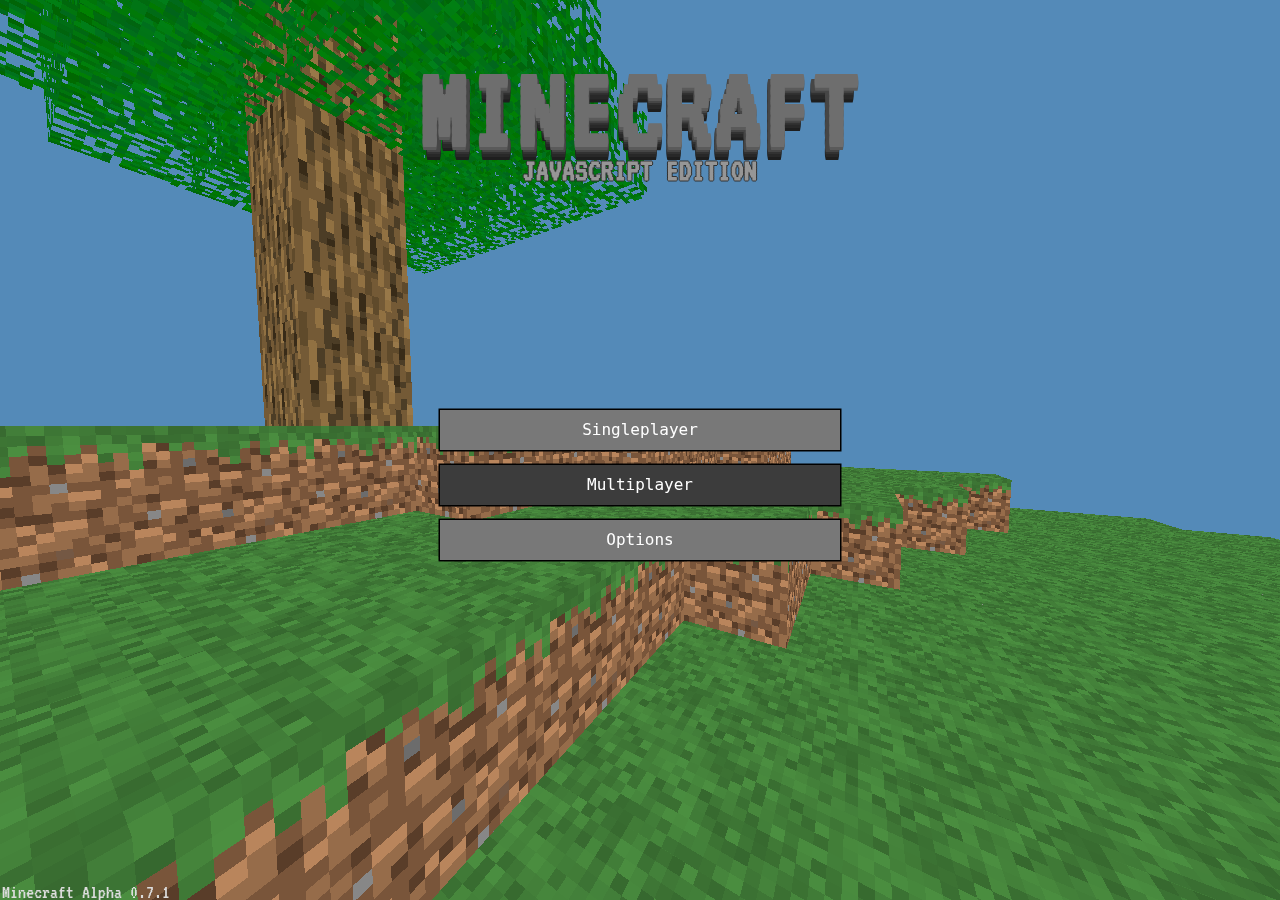
<file: minecraft.html>
<!DOCTYPE html>
<html lang="en">

<head>
	<meta charset="utf-8">
	<title>Classic Minecraft - By Diplome#0331</title>
	<link id="vtfont" href="https://fonts.googleapis.com/css2?family=VT323&display=swap" rel="stylesheet">
	<link rel="shortcut icon" type="image/ico" href="favicon.ico">
</head>
<style>
	body {
		overflow: hidden;
	}

	.world-select {
		width: 99vw;
		min-width: 300px;
		height: calc(100vh - 220px);
		position: absolute;
		bottom: 120px;
		overflow-y: auto;
		background-color: RGBA(0, 0, 0, 0.6);
		justify-content: center;
		margin: 0 auto;
	}

	.world {
		width: 250px;
		height: auto;
		border: 1px solid black;
		font-size: 18px;
		font-family: 'Courier New', Courier, monospace;
		color: rgb(180, 180, 180);
		margin: 0 auto;
		margin-top: 15px;
		padding: 5px;
		cursor: pointer;
	}

	strong {
		color: white;
	}

	.selected {
		border: 3px solid white;
		padding: 3px;
	}

	input[type=text] {
		background-color: black;
		caret-color: white;
		border: 2px solid gray;
		color: white;
		font-size: 24px;
		padding-left: 12px;
	}

	input[type=text]:focus {
		border: 2px solid lightgray;
	}

	#boxcentertop {
		z-index: 1;
		width: 80vw;
		max-width: 400px;
		height: 50px;
		position: relative;
		top: 30px;
		display: block;
		margin: 0 auto;
	}

	.hidden {
		display: none !important;
	}

	#onhover {
		background-color: rgba(0, 0, 0, 0.9);
		color: rgb(200, 200, 200);
		font-family: 'Courier New', Courier, monospace;
		word-wrap: normal;
		width: auto;
		max-width: 400px;
		position: absolute;
		z-index: 1;
		padding: 10px;
		cursor: default;
	}

	#quota {
		display: block;
		position: absolute;
		width: 99vw;
		margin: 0 auto;
		bottom: 110px;
		z-index: 1;
		background-color: RGBA(0, 0, 0, 0.6);
		justify-content: center;
		text-align: center;
		color: white;
	}
</style>

<body>
	<canvas id="overlay" tabindex="0" width="600" height="600" style="position: absolute; top: 0px; left: 0px"></canvas>
	<input type="text" id="savebox" class="hidden" spellcheck="false" style="position: absolute; top: 10px; left: 10px; z-index: 1;">
	<input type="text" id="boxcentertop" class="hidden" spellcheck="false">
	<div id="quota" class="hidden"></div>
	<div id="onhover" class="hidden"></div>
	<p id="savedirections" class="hidden" style="position: absolute; top: 40px; left: 10px; z-index: 1; background-color: rgba(255, 255, 255, 0.3);">
		To save your world, copy/paste the saveString<br>
		from this box into the code on line 189.<br>
		var loadString = "Your Code Here";<br>
		Then save the program as a Spin-off.
	</p>
	<div class="world-select hidden" id="worlds"></div>
	<p id="message" class="hidden" style="position: absolute; top: 10px; right: 10px; z-index: 1; text-align: right; background-color: rgba(255, 255, 255, 0.3);"></p>
	<script>
		var loadString = ""
	</script>
	<script type="x-shader/vertex" id="blockVertexShader">
		attribute vec3  aVertex;
		attribute vec2  aTexture;
		attribute float aShadow;
		varying vec2  vTexture;
		varying float vShadow;
		varying float vFog;
		uniform mat4 uView;
		uniform float uDist;
		uniform vec3 uPos;

		void main(void) {
			vTexture = aTexture;
			vShadow = aShadow > 0.0 ? aShadow : 1.0;
			gl_Position = uView * vec4( aVertex, 1.0);

			float range = max(uDist / 5.0, 8.0);
			vFog = clamp((length(uPos.xz - aVertex.xz) - uDist + range) / range, 0.0, 1.0);
		}
	</script>
	<script type="x-shader/fragment" id="blockFragmentShader">
		#ifdef GL_FRAGMENT_PRECISION_HIGH
			precision highp float;
		#else
			precision mediump float;
		#endif

		uniform sampler2D uSampler;
		varying float vShadow;
		varying vec2 vTexture;
		varying float vFog;

		vec4 fog(vec4 color) {
			color.r += (0.33 - color.r) * vFog;
			color.g += (0.54 - color.g) * vFog;
			color.b += (0.72 - color.b) * vFog;
			return color;
		}

		void main(void){
			vec4 color = texture2D(uSampler, vTexture);
			gl_FragColor = fog(vec4(color.rgb * vShadow, color.a));
			if (gl_FragColor.a == 0.0) discard;
		}
	</script>
	<script type="x-shader/vertex" id="2dVertexShader">
		attribute vec2 aVertex;
		attribute vec2 aTexture;
		attribute float aShadow;
		varying vec2 vTexture;
		varying float vShadow;

		void main(void) {
			vTexture = aTexture;
			vShadow = aShadow;
			gl_Position = vec4(aVertex, 0.5, 1.0);
		}
	</script>
	<script type="x-shader/fragment" id="2dFragmentShader">
		#ifdef GL_FRAGMENT_PRECISION_HIGH
			precision highp float;
		#else
			precision mediump float;
		#endif

		uniform sampler2D uSampler;
		varying vec2 vTexture;
		varying float vShadow;

		void main(void) {
			vec4 color = texture2D(uSampler, vTexture);
			gl_FragColor = vec4(color.rgb * vShadow, color.a);
			if (gl_FragColor.a == 0.0) discard;
		}
	</script>
	<script type="application/javascript">
window.canvas = document.getElementById("overlay")
window.ctx = canvas.getContext("2d")
window.savebox = document.getElementById("savebox")
window.boxCenterTop = document.getElementById("boxcentertop")
window.saveDirections = document.getElementById("savedirections")
window.message = document.getElementById("message")
window.worlds = document.getElementById("worlds")
window.quota = document.getElementById("quota")
var hoverbox = document.getElementById("onhover")
ctx.canvas.width  = window.innerWidth
ctx.canvas.height = window.innerHeight

/* Set this text editor to max width by copying this into the JS console:
document.getElementsByClassName("_1chbfei")[0].setAttribute('style', 'max-width: 100vw !important')
*/
var MathGlob = Math
function MineKhan() {
	let Math = MathGlob
	let setPixel, getPixels
	let textures = {
		grassTop: function(n) {
			let r = 0, g = 0, b = 0, d = 0
			for (let x = 0; x < 16; x++) {
				for (let y = 0; y < 16; y++) {
					d = Math.random() * 0.25 + 0.65
					r = 0x54 * d
					g = 0xa0 * d
					b = 0x48 * d
					setPixel(n, x, y, r, g, b)
				}
			}
		},
		grassSide: function(n) {
			let r = 0, g = 0, b = 0, d = 0
			let pix = getPixels("[base64]")
			for (let i = 0; i < pix.length; i += 4) {
				setPixel(n, i >> 2 & 15, i >> 6, pix[i], pix[i+1], pix[i+2], pix[i+3])
			}
			for (let x = 0; x < 16; x++) {
				let m = Math.random() * 4 + 1
				for (let y = 0; y < m; y++) {
					d = Math.random() * 0.25 + 0.65
					r = 0x54 * d
					g = 0xa0 * d
					b = 0x48 * d
					setPixel(n, x, y, r, g, b)
				}
			}
		},
		leaves: function(n) {
			let r = 0, g = 0, b = 0, a = 0
			for (let x = 0; x < 16; x++) {
				for (let y = 0; y < 16; y++) {
					r = 0
					g = Math.floor(Math.random() * 30 + 100)
					b = Math.floor(Math.random() * 30)
					if (Math.random() < 0.35) {
						a = 0
					} else {
						a = 255
					}
					setPixel(n, x, y, r, g, b, a)
				}
			}
		},
		oakPlanks: function(n) {
			let r = 0
			for (let y = 0; y < 16; y++) {
				let a = (y & 3) === 3 ? 0.7 : 1
				for (let x = 0; x < 16; x++) {
					let mid = x === 8 && (y & 7) > 3 && a === 1 ? 0.85 : 1
					let rit = x === 15 && (y & 7) < 3 && a === 1 ? 0.85 : 1
					r = (Math.random() * 0.1 + 0.9) * a * mid * rit
					setPixel(n, x, y, 190 * r, 154 * r, 96 * r)
				}
			}
		},
		hitbox: function(n) {
			for (let x = 0; x < 16; x++) {
				for (let y = 0; y < 16; y++) {
					setPixel(n, x, y, 0, 0, 0, 255)
				}
			}
		},
		dirt: "[base64]",
		stone: "[base64]",
		logSide: "[base64]",
		logTop: "[base64]",
		bedrock: "[base64]",
		glass: "[base64]",
		cobblestone: "[base64]",
		mossyCobble: "[base64]",
		stoneBricks: "[base64]",
		mossyStoneBricks: "[base64]",
		bricks: "[base64]",
		coalOre: "[base64]",
		ironOre: "[base64]",
		goldOre: "[base64]",
		diamondOre: "[base64]",
		redstoneOre: "[base64]",
		lapisOre: "[base64]",
		emeraldOre: "[base64]",
		coalBlock: "[base64]",
		ironBlock: "[base64]",
		goldBlock: "[base64]",
		diamondBlock: "[base64]",
		redstoneBlock: "[base64]",
		lapisBlock: "[base64]",
		emeraldBlock: "[base64]",
		tntTop: "[base64]",
		tntSides: "[base64]",
		tntBottom: "[base64]",
		acaciaLogSide: "[base64]",
		acaciaLogTop: "[base64]",
		acaciaPlanks: "[base64]",
		birchLogSide: "[base64]",
		birchLogTop: "[base64]",
		birchPlanks: "[base64]",
		darkOakLogSide: "[base64]",
		darkOakLogTop: "[base64]",
		darkOakPlanks: "[base64]",
		jungleLogSide: "[base64]",
		jungleLogTop: "[base64]",
		junglePlanks: "[base64]",
		spruceLogSide: "[base64]",
		spruceLogTop: "[base64]",
		sprucePlanks: "[base64]",
		sand: "[base64]",
		gravel: "[base64]",
		blackConcrete: "[base64]",
		blackWool: "[base64]",
		blueConcrete: "[base64]",
		blueWool: "[base64]",
		brownConcrete: "[base64]",
		brownWool: "[base64]",
		cyanConcrete: "[base64]",
		cyanWool: "[base64]",
		grayConcrete: "[base64]",
		grayWool: "[base64]",
		greenConcrete: "[base64]",
		greenWool: "[base64]",
		lightBlueConcrete: "[base64]",
		lightBlueWool: "[base64]",
		lightGrayConcrete: "[base64]",
		lightGrayWool: "[base64]",
		limeConcrete: "[base64]",
		limeWool: "[base64]",
		magentaConcrete: "[base64]",
		magentaWool: "[base64]",
		orangeConcrete: "[base64]",
		orangeWool: "[base64]",
		pinkConcrete: "[base64]",
		pinkWool: "[base64]",
		purpleConcrete: "[base64]",
		purpleWool: "[base64]",
		redConcrete: "[base64]",
		redWool: "[base64]",
		whiteConcrete: "[base64]",
		whiteWool: "[base64]",
		yellowConcrete: "[base64]",
		yellowWool: "[base64]",
		bookshelf: "[base64]",
		netherBricks: "[base64]",
		redNetherBricks: "[base64]",
		netherQuartzOre: "[base64]",
		netherrack: "[base64]",
		netherWartBlock: "[base64]",
		quartzBlockBottom: "[base64]",
		quartzBlockSide: "[base64]",
		quartzBlockTop: "[base64]",
		quartzPillar: "[base64]",
		quartzPillarTop: "[base64]",
		chiseledQuartzBlock: "[base64]",
		chiseledQuartzBlockTop: "[base64]",
		chiseledStoneBricks: "[base64]",
		smoothStone: "[base64]",
		soulSand: "[base64]",
		glowstone: "[base64]",
		andesite: "[base64]",
		diorite: "[base64]",
		granite: "[base64]",
		polishedAndesite: "[base64]",
		polishedDiorite: "[base64]",
		polishedGranite: "[base64]",
	}

	let blockData = [
		{
			name: "air",
			id: 0,
			textures: [],
			transparent: true,
			shadow: false,
		},
		{
			name: "grass",
			textures: [ "dirt", "grassTop", "grassSide" ],
		},
		{ name: "dirt" },
		{ name: "stone" },
		{ name: "bedrock" },
		{ name: "sand" },
		{ name: "gravel" },
		{
			name: "leaves",
			transparent: true,
		},
		{
			name: "glass",
			transparent: true,
			shadow: false,
		},
		{ name: "cobblestone" },
		{ name: "mossyCobble" },
		{ name: "stoneBricks" },
		{ name: "mossyStoneBricks" },
		{ name: "bricks" },
		{ name: "coalOre" },
		{ name: "ironOre" },
		{ name: "goldOre" },
		{ name: "diamondOre" },
		{ name: "redstoneOre" },
		{ name: "lapisOre" },
		{ name: "emeraldOre" },
		{ name: "coalBlock" },
		{ name: "ironBlock" },
		{ name: "goldBlock" },
		{ name: "diamondBlock" },
		{ name: "redstoneBlock" },
		{ name: "lapisBlock" },
		{ name: "emeraldBlock" },
		{ name: "oakPlanks" },
		{
			name: "oakLog",
			textures: [ "logTop", "logSide" ],
		},
		{ name: "acaciaPlanks" },
		{
			name: "acaciaLog",
			textures: [ "acaciaLogTop", "acaciaLogSide" ],
		},
		{ name: "birchPlanks" },
		{
			name: "birchLog",
			textures: [ "birchLogTop", "birchLogSide" ],
		},
		{ name: "darkOakPlanks" },
		{
			name: "darkOakLog",
			textures: [ "darkOakLogTop", "darkOakLogSide" ],
		},
		{ name: "junglePlanks" },
		{
			name: "jungleLog",
			textures: [ "jungleLogTop", "jungleLogSide" ],
		},
		{ name: "sprucePlanks" },
		{
			name: "spruceLog",
			textures: [ "spruceLogTop", "spruceLogSide" ],
		},
		{ name: "whiteWool" },
		{ name: "orangeWool" },
		{ name: "magentaWool" },
		{ name: "lightBlueWool" },
		{ name: "yellowWool" },
		{ name: "limeWool" },
		{ name: "pinkWool" },
		{ name: "grayWool" },
		{ name: "lightGrayWool" },
		{ name: "cyanWool" },
		{ name: "purpleWool" },
		{ name: "blueWool" },
		{ name: "brownWool" },
		{ name: "greenWool" },
		{ name: "redWool" },
		{ name: "blackWool" },
		{ name: "whiteConcrete" },
		{ name: "orangeConcrete" },
		{ name: "magentaConcrete" },
		{ name: "lightBlueConcrete" },
		{ name: "yellowConcrete" },
		{ name: "limeConcrete" },
		{ name: "pinkConcrete" },
		{ name: "grayConcrete" },
		{ name: "lightGrayConcrete" },
		{ name: "cyanConcrete" },
		{ name: "purpleConcrete" },
		{ name: "blueConcrete" },
		{ name: "brownConcrete" },
		{ name: "greenConcrete" },
		{ name: "redConcrete" },
		{ name: "blackConcrete" },
		{
			name: "bookshelf",
			textures: [ "oakPlanks", "bookshelf" ]
		},
		{ name: "netherrack" },
		{ name: "soulSand" },
		{ name: "glowstone" },
		{ name: "netherWartBlock" },
		{ name: "netherBricks" },
		{ name: "redNetherBricks" },
		{ name: "netherQuartzOre" },
		{
			name: "quartzBlock",
			textures: ["quartzBlockBottom", "quartzBlockTop", "quartzBlockSide"]
		},
		{
			name: "quartzPillar",
			textures: ["quartzPillarTop", "quartzPillar"]
		},
		{
			name: "chiseledQuartzBlock",
			textures: ["chiseledQuartzBlock", "chiseledQuartzBlockTop"]
		},
		{ name: "chiseledStoneBricks" },
		{ name: "smoothStone" },
		{ name: "andesite" },
		{ name: "polishedAndesite" },
		{ name: "diorite" },
		{ name: "polishedDiorite" },
		{ name: "granite" },
		{ name: "polishedGranite" },
		// { // I swear, if y'all don't stop asking about TNT every 5 minutes!
		// 	 name: "tnt",
		// 	 textures: ["tntBottom", "tntTop", "tntSides"]
		// },
	]
	const BLOCK_COUNT = blockData.length;

	//Set defaults on blockData
	(function() {
		for (let i = 1; i < BLOCK_COUNT; i++) {
			let data = blockData[i]
			data.id = i

			if (!data.textures) {
				data.textures = [ data.name, data.name, data.name, data.name, data.name, data.name ]
			} else if (typeof data.textures === "string") {
				let texture = data.textures
				data.textures = [ texture, texture, texture, texture, texture, texture ]
			} else if (data.textures.length === 3) {
				data.textures[3] = data.textures[2]
				data.textures[4] = data.textures[2]
				data.textures[5] = data.textures[2]
			} else if (data.textures.length === 2) {
			// Top and bottom are the first texture, sides are the second.
				data.textures[2] = data.textures[1]
				data.textures[3] = data.textures[2]
				data.textures[4] = data.textures[2]
				data.textures[5] = data.textures[2]
				data.textures[1] = data.textures[0]
			}

			data.transparent = data.transparent || false
			data.shadow = data.shadow !== undefined ? data.shadow : true
		}
	})()

	let win = window.parent
	let doc = document
	let console = win.console
	let world

	let seedHash
	let hash = (function() {
		let seed = Math.random() * 2100000000 | 0
		let PRIME32_2 = 1883677709
		let PRIME32_3 = 2034071983
		let PRIME32_4 = 668265263
		let PRIME32_5 = 374761393

		seedHash = function(s) {
			seed = s | 0
		}

		return function(x, y) {
			let h32 = 0

			h32 = seed + PRIME32_5 | 0
			h32 += 8

			h32 += Math.imul(x, PRIME32_3)
			h32 = Math.imul(h32 << 17 | h32 >> 32 - 17, PRIME32_4)
			h32 += Math.imul(y, PRIME32_3)
			h32 = Math.imul(h32 << 17 | h32 >> 32 - 17, PRIME32_4)

			h32 ^= h32 >> 15
			h32 *= PRIME32_2
			h32 ^= h32 >> 13
			h32 *= PRIME32_3
			h32 ^= h32 >> 16

			return h32 / 2147483647
		}
	})()
	let worldSeed

	//The noise and random functions are copied from the processing.js source code; these others are polyfills made by me to avoid needing to remove all the pjs draw calls
	let currentRandom = null
	function Marsaglia(i1, i2) {
	// from http://www.math.uni-bielefeld.de/~sillke/ALGORITHMS/random/marsaglia-c
		let z = (i1 | 0) || 362436069, w = i2 || hash(521288629, z) * 2147483647 | 0

		let nextInt = function() {
			z=36969*(z&65535)+(z>>>16) & 0xFFFFFFFF
			w=18000*(w&65535)+(w>>>16) & 0xFFFFFFFF
			return ((z&0xFFFF)<<16 | w&0xFFFF) & 0xFFFFFFFF
		}

		this.nextDouble = function() {
			let i = nextInt() / 4294967296
			return i < 0 ? 1 + i : i
		}
		this.nextInt = nextInt
	}
	let randomSeed = function(seed) {
		currentRandom = (new Marsaglia(seed)).nextDouble
	}
	let random = function(min, max) {
		if (!max) {
			if (min) {
				max = min
				min = 0
			} else {
				min = 0
				max = 1
			}
		}
		return currentRandom() * (max - min) + min
	}
	let noiseProfile = { generator: undefined, octaves: 4, fallout: 0.5, seed: undefined }
	function PerlinNoise(seed) {
		let rnd = seed !== undefined ? new Marsaglia(seed) : Marsaglia.createRandomized()
		let i, j
		// http://www.noisemachine.com/talk1/17b.html
		// http://mrl.nyu.edu/~perlin/noise/
		// generate permutation
		let perm = new Uint8Array(512)
		for(i=0;i<256;++i) {
			perm[i] = i
		}
		for(i=0;i<256;++i) {
			let t = perm[j = rnd.nextInt() & 0xFF]; perm[j] = perm[i]; perm[i] = t
		}
		// copy to avoid taking mod in perm[0]
		for(i=0;i<256;++i) {
			perm[i + 256] = perm[i]
		}

		function grad3d(i,x,y,z) {
			let h = i & 15; // convert into 12 gradient directions
			let u = h<8 ? x : y,
				v = h<4 ? y : h===12||h===14 ? x : z
			return ((h&1) === 0 ? u : -u) + ((h&2) === 0 ? v : -v)
		}

		function grad2d(i,x,y) {
			let v = (i & 1) === 0 ? x : y
			return (i&2) === 0 ? -v : v
		}

		function grad1d(i,x) {
			return (i&1) === 0 ? -x : x
		}

		function lerp(t,a,b) {
			return a + t * (b - a)
		}

		this.noise3d = function(x, y, z) {
			let X = Math.floor(x) & 255, Y = Math.floor(y) & 255, Z = Math.floor(z) & 255
			x -= Math.floor(x); y -= Math.floor(y); z -= Math.floor(z)
			let fx = (3-2*x)*x*x, fy = (3-2*y)*y*y, fz = (3-2*z)*z*z
			let p0 = perm[X]+Y, p00 = perm[p0] + Z, p01 = perm[p0 + 1] + Z,
				p1 = perm[X + 1] + Y, p10 = perm[p1] + Z, p11 = perm[p1 + 1] + Z
			return lerp(fz,
				lerp(fy, lerp(fx, grad3d(perm[p00], x, y, z), grad3d(perm[p10], x-1, y, z)),
					lerp(fx, grad3d(perm[p01], x, y-1, z), grad3d(perm[p11], x-1, y-1,z))),
				lerp(fy, lerp(fx, grad3d(perm[p00 + 1], x, y, z-1), grad3d(perm[p10 + 1], x-1, y, z-1)),
					lerp(fx, grad3d(perm[p01 + 1], x, y-1, z-1), grad3d(perm[p11 + 1], x-1, y-1,z-1))))
		}

		this.noise2d = function(x, y) {
			let X = Math.floor(x)&255, Y = Math.floor(y)&255
			x -= Math.floor(x); y -= Math.floor(y)
			let fx = (3-2*x)*x*x, fy = (3-2*y)*y*y
			let p0 = perm[X]+Y, p1 = perm[X + 1] + Y
			return lerp(fy,
				lerp(fx, grad2d(perm[p0], x, y), grad2d(perm[p1], x-1, y)),
				lerp(fx, grad2d(perm[p0 + 1], x, y-1), grad2d(perm[p1 + 1], x-1, y-1)))
		}

		this.noise1d = function(x) {
			let X = Math.floor(x)&255
			x -= Math.floor(x)
			let fx = (3-2*x)*x*x
			return lerp(fx, grad1d(perm[X], x), grad1d(perm[X+1], x-1))
		}
	}
	let noiseSeed = function(seed) {
		noiseProfile.seed = seed
		noiseProfile.generator = new PerlinNoise(noiseProfile.seed)
	}
	let noise = function(x, y, z) {
		let generator = noiseProfile.generator
		let effect = 1, k = 1, sum = 0
		for(let i = 0; i < noiseProfile.octaves; ++i) {
			effect *= noiseProfile.fallout
			switch (arguments.length) {
				case 1:
					sum += effect * (1 + generator.noise1d(k*x))/2; break
				case 2:
					sum += effect * (1 + generator.noise2d(k*x, k*y))/2; break
				case 3:
					sum += effect * (1 + generator.noise3d(k*x, k*y, k*z))/2; break
			}
			k *= 2
		}
		return sum
	}

	let caveNoise
	// Copied and modified from https://github.com/blindman67/SimplexNoiseJS
	function openSimplexNoise(clientSeed) {
		const SQ4 = 2
		const toNums = function(s) { return s.split(",").map(function(s) { return new Uint8Array(s.split("").map(function(v) { return Number(v) })) }) }
		const decode = function(m, r, s) { return new Int8Array(s.split("").map(function(v) { return parseInt(v, r) + m })) }
		const toNumsB32 = function(s) { return s.split(",").map(function(s) { return parseInt(s, 32) }) }
		const NORM_3D = 1.0 / 206.0
		const SQUISH_3D = 1 / 3
		const STRETCH_3D = -1 / 6
		var base3D = toNums("0000110010101001,2110210120113111,110010101001211021012011")
		const gradients3D = decode(-11, 23, "0ff7mf7fmmfffmfffm07f70f77mm7ff0ff7m0f77m77f0mf7fm7ff0077707770m77f07f70")
		var lookupPairs3D = function() { return new Uint16Array(toNumsB32("0,2,1,1,2,2,5,1,6,0,7,0,10,2,12,2,41,1,45,1,50,5,51,5,g6,0,g7,0,h2,4,h6,4,k5,3,k7,3,l0,5,l1,5,l2,4,l5,3,l6,4,l7,3,l8,d,l9,d,la,c,ld,e,le,c,lf,e,m8,k,ma,i,p9,l,pd,n,q8,k,q9,l,15e,j,15f,m,16a,i,16e,j,19d,n,19f,m,1a8,f,1a9,h,1aa,f,1ad,h,1ae,g,1af,g,1ag,b,1ah,a,1ai,b,1al,a,1am,9,1an,9,1bg,b,1bi,b,1eh,a,1el,a,1fg,8,1fh,8,1qm,9,1qn,9,1ri,7,1rm,7,1ul,6,1un,6,1vg,8,1vh,8,1vi,7,1vl,6,1vm,7,1vn,6")) }
		var p3D = decode(-1, 5, "[base64]")
		const setOf = function(count) { var a = [],i = 0; while (i < count) { a.push(i++) } return a }
		const doFor = function(count, cb) { var i = 0; while (i < count && cb(i++) !== true) {} }

		function shuffleSeed(seed,count){
			seed = seed * 1664525 + 1013904223 | 0
			count -= 1
			return count > 0 ? shuffleSeed(seed, count) : seed
		}
		const types = {
			_3D : {
				base : base3D,
				squish : SQUISH_3D,
				dimensions : 3,
				pD : p3D,
				lookup : lookupPairs3D,
			}
		}

		function createContribution(type, baseSet, index) {
			var i = 0
			const multiplier = baseSet[index ++]
			const c = { next : undefined }
			while(i < type.dimensions) {
				const axis = ("xyzw")[i]
				c[axis + "sb"] = baseSet[index + i]
				c["d" + axis] = - baseSet[index + i++] - multiplier * type.squish
			}
			return c
		}

		function createLookupPairs(lookupArray, contributions){
			var i
			const a = lookupArray()
			const res = new Map()
			for (i = 0; i < a.length; i += 2) { res.set(a[i], contributions[a[i + 1]]); }
			return res
		}

		function createContributionArray(type) {
			const conts = []
			const d = type.dimensions
			const baseStep = d * d
			var k, i = 0
			while (i < type.pD.length) {
				const baseSet = type.base[type.pD[i]]
				let previous, current
				k = 0
				do {
					current = createContribution(type, baseSet, k)
					if (!previous) { conts[i / baseStep] = current; }
					else { previous.next = current; }
					previous = current
					k += d + 1
				} while(k < baseSet.length)

				current.next = createContribution(type, type.pD, i + 1)
				if (d >= 3) { current.next.next = createContribution(type, type.pD, i + d + 2) }
				if (d === 4) { current.next.next.next = createContribution(type, type.pD, i + 11) }
				i += baseStep
			}
			const result = [conts, createLookupPairs(type.lookup, conts)]
			type.base = undefined
			type.lookup = undefined
			return result
		}

		let temp = createContributionArray(types._3D)
		const contributions3D = temp[0], lookup3D = temp[1]
		const perm = new Uint8Array(256)
		const perm3D = new Uint8Array(256)
		const source = new Uint8Array(setOf(256))
		var seed = shuffleSeed(clientSeed, 3)
		doFor(256, function(i) {
			i = 255 - i
			seed = shuffleSeed(seed, 1)
			var r = (seed + 31) % (i + 1)
			r += r < 0 ? i + 1 : 0
			perm[i] = source[r]
			perm3D[i] = (perm[i] % 24) * 3
			source[r] = source[i]
		})
		base3D = undefined
		lookupPairs3D = undefined
		p3D = undefined

		return function(x, y, z) {
			const pD = perm3D
			const p = perm
			const g = gradients3D
			const stretchOffset = (x + y + z) * STRETCH_3D
			const xs = x + stretchOffset, ys = y + stretchOffset, zs = z + stretchOffset
			const xsb = Math.floor(xs), ysb = Math.floor(ys), zsb = Math.floor(zs)
			const squishOffset	= (xsb + ysb + zsb) * SQUISH_3D
			const dx0 = x - (xsb + squishOffset), dy0 = y - (ysb + squishOffset), dz0 = z - (zsb + squishOffset)
			const xins = xs - xsb, yins = ys - ysb, zins = zs - zsb
			const inSum = xins + yins + zins
			var c = lookup3D.get(
				(yins - zins + 1) |
				((xins - yins + 1) << 1) |
				((xins - zins + 1) << 2) |
				(inSum << 3) |
				((inSum + zins) << 5) |
				((inSum + yins) << 7) |
				((inSum + xins) << 9)
			)
			var i, value = 0
			while (c !== undefined) {
				const dx = dx0 + c.dx, dy = dy0 + c.dy, dz = dz0 + c.dz
				let attn = 2 - dx * dx - dy * dy - dz * dz
				if (attn > 0) {
					i = pD[(((p[(xsb + c.xsb) & 0xFF] + (ysb + c.ysb)) & 0xFF) + (zsb + c.zsb)) & 0xFF]
					attn *= attn
					value += attn * attn * (g[i++] * dx + g[i++] * dy + g[i] * dz)
				}
				c = c.next
			}
			return value * NORM_3D + 0.5
		}
	}

	let PVector = function(x, y, z) {
		this.x = x
		this.y = y
		this.z = z
		this.set = function(x, y, z) {
			if (y === undefined) {
				this.x = x.x
				this.y = x.y
				this.z = x.z
			} else {
				this.x = x
				this.y = y
				this.z = z
			}
		}
		this.normalize = function() {
			let mag = Math.sqrt(this.x * this.x + this.y * this.y + this.z * this.z)
			this.x /= mag
			this.y /= mag
			this.z /= mag
		}
		this.add = function(v) {
			this.x += v.x
			this.y += v.y
			this.z += v.z
		}
		this.mult = function(m) {
			this.x *= m
			this.y *= m
			this.z *= m
		}
	}
	let fill = function(r, g, b) {
		if (g === undefined) {
			g = r
			b = r
		}
		ctx.fillStyle = "rgb(" + r + ", " + g + ", " + b + ")"
	}
	let stroke = function(r, g, b) {
		if (g === undefined) {
			g = r
			b = r
		}
		ctx.strokeStyle = "rgb(" + r + ", " + g + ", " + b + ")"
	}
	let line = function(x1, y1, x2, y2) {
		ctx.moveTo(x1, y1)
		ctx.lineTo(x2, y2)
	}
	function text(txt, x, y, h) {
		h = h || 0

		let lines = txt.split("\n")
		for (let i = 0; i < lines.length; i++) {
			ctx.fillText(lines[i], x, y + h * i)
		}
	}
	function textSize(size) {
		ctx.font = size + 'px Monospace' // VT323
	}
	let strokeWeight = function(num) {
		ctx.lineWidth = num
	}
	const ARROW = "arrow"
	const HAND = "pointer"
	const CROSS = "crosshair"
	let cursor = function(type) {
		canvas.style.cursor = type
	}
	randomSeed(Math.random() * 10000000 | 0)

	async function createDatabase() {
		return await new Promise(async (resolve, reject) => {
			let request = window.indexedDB.open("MineKhan", 1)

			request.onupgradeneeded = function(event) {
				let DB = event.target.result
				// Worlds will contain and ID containing the timestamp at which the world was created, a "saved" timestamp,
				// and a "data" string that's identical to the copy/paste save string
				let store = DB.createObjectStore("worlds", { keyPath: "id" })
				store.createIndex("id", "id", { unique: true })
				store.createIndex("data", "data", { unique: false })
			}

			request.onsuccess = function(e) {
				resolve(request.result)
			}

			request.onerror = function(e) {
				console.error(e)
				reject(e)
			}
		})
	}
	async function loadFromDB(id) {
		return await new Promise(async (resolve, reject) => {
			let db = await createDatabase()
			let trans = db.transaction("worlds", "readwrite")
			let store = trans.objectStore("worlds")
			let req = id ? store.get(id) : store.getAll()
			req.onsuccess = function(e) {
				resolve(req.result)
				db.close()
			}
			req.onerror = function(e) { 
				resolve(null)
				db.close()
			}
		})
	}
	async function saveToDB(id, data) {
		return new Promise(async (resolve, reject) => {
			let db = await createDatabase()
			let trans = db.transaction("worlds", "readwrite")
			let store = trans.objectStore("worlds")
			let req = store.put({ id: id, data: data })
			req.onsuccess = function() {
				resolve(req.result)
			}
			req.onerror = function(e) {
				reject(e)
			}
		})
	}
	async function deleteFromDB(id) {
		return new Promise(async (resolve, reject) => {
			let db = await createDatabase()
			let trans = db.transaction("worlds", "readwrite")
			let store = trans.objectStore("worlds")
			let req = store.delete(id)
			req.onsuccess = function() {
				resolve(req.result)
			}
			req.onerror = function(e) {
				reject(e)
			}
		})
	}

	function save() {
		saveToDB(world.id, {
			id: world.id,
			edited: Date.now(),
			name: world.name,
			version: version,
			code: world.getSaveString()
		}).then(() => world.edited = Date.now()).catch(e => console.error(e))
	}

	// Expose these functions to the global scope for debugging
	win.saveToDB = saveToDB
	win.loadFromDB = loadFromDB
	win.createDatabase = createDatabase
	win.deleteFromDB = deleteFromDB

	//globals
	//{
	let version = "Alpha 0.7.1"
	let reach = 5 // Max distance player can place or break blocks
	let sky = [0.33, 0.54, 0.72] // 0 to 1 RGB color scale
	let superflat = false
	let trees = true
	let caves = true

	let blockIds = {}
	blockData.forEach(block => blockIds[block.name] = block.id)
	win.blockData = blockData
	win.blockIds = blockIds

	let currentFov

	// Configurable and savable settings
	let settings = {
		renderDistance: 4,
		fov: 70, // Field of view in degrees
		mouseSense: 100 // Mouse sensitivity as a percentage of the default
	}
	let locked = true
	let generatedChunks
	let mouseX, mouseY, mouseDown
	let width = window.innerWidth
	let height = window.innerHeight

	if (height === 400) alert("Canvas is too small. Click the \"Settings\" button to the left of the \"Vote Up\" button under the editor and change the height to 600.")

	let generator = {
		height: 80, // Height of the hills
		smooth: 0.01, // Smoothness of the terrain
		extra: 30, // Extra height added to the world.
		caveSize: 0.00 // Redefined right above where it's used
	}
	let maxHeight = 255
	let blockOutlines = false
	let blockFill = true
	let updateHUD = true
	const CUBE     = 0
	const SLAB     = 0x100 // 9th bit
	const STAIR    = 0x200 // 10th bit
	const FLIP     = 0x400 // 11th bit
	const NORTH    = 0 // 12th and 13th bits for the 4 directions
	const SOUTH    = 0x800
	const EAST     = 0x1000
	const WEST     = 0x1800
	const ROTATION = 0x1800 // Mask for the direction bits
	let blockMode  = CUBE
	let tex
	let textureMap
	let dirtBuffer
	let dirtTexture
	let textureCoords
	let texCoordsBuffers
	let mainbg, dirtbg // Background images
	let bigArray = win.bigArray || new Float32Array(600000)
	win.bigArray = bigArray

	// Callback functions for all the screens; will define them further down the page
	let drawScreens = {
		"main menu": () => {},
		"options": () => {},
		"play": () => {},
		"pause": () => {},
		"creation menu": () => {},
		"inventory": () => {},
		"multiplayer menu": () => {},
		"comingsoon menu": () => {},
		"loadsave menu": () => {},
	}
	let html = {
		pause: {
			enter: [window.message],
			exit: [window.savebox, window.saveDirections, window.message]
		},
		"loadsave menu": {
			enter: [window.worlds, window.boxCenterTop, window.quota],
			exit: [window.worlds, window.boxCenterTop, window.quota],
			onenter: () => {
				window.boxCenterTop.placeholder = "Enter Save String (Optional)"
				if (navigator && navigator.storage && navigator.storage.estimate) {
					navigator.storage.estimate().then(data => {
						window.quota.innerText = `${data.usage.toLocaleString()} / ${data.quota.toLocaleString()} bytes (${(100 * data.usage / data.quota).toLocaleString(undefined, { maximumSignificantDigits: 2 })}%) of your quota used`
					}).catch(console.error)
				}
				window.boxCenterTop.onmousedown = e => {
					let elem = document.getElementsByClassName("selected")
					if (elem && elem[0]) {
						elem[0].classList.remove("selected")
					}
					selectedWorld = 0
					Button.draw()
				}
			},
			onexit: () => {
				window.boxCenterTop.onmousedown = null
			}
		},
		"creation menu": {
			enter: [window.boxCenterTop],
			exit: [window.boxCenterTop],
			onenter: () => {
				window.boxCenterTop.placeholder = "Enter World Name"
				window.boxCenterTop.value = ""
			}
		},
		loading: {
			onenter: startLoad
		},
		editworld: {
			enter: [window.boxCenterTop],
			exit: [window.boxCenterTop],
			onenter: () => {
				window.boxCenterTop.placeholder = "Enter World Name"
				window.boxCenterTop.value = ""
			}
		}
	}

	let screen = "main menu"
	let previousScreen = screen
	function changeScene(newScene) {
		if (screen === "options") {
			saveToDB("settings", settings).catch(e => console.error(e))
		}

		if (html[screen] && html[screen].exit) {
			for (let element of html[screen].exit) {
				element.classList.add("hidden")
			}
		}

		if (html[newScene] && html[newScene].enter) {
			for (let element of html[newScene].enter) {
				element.classList.remove("hidden")
			}
		}

		if (html[newScene] && html[newScene].onenter) {
			html[newScene].onenter()
		}
		if (html[screen] && html[screen].onexit) {
			html[screen].onexit()
		}

		previousScreen = screen
		screen = newScene
		mouseDown = false
		drawScreens[screen]()
		Button.draw()
		Slider.draw()
	}
	let hitBox = {}
	let holding = 0
	let Key = {}
	let modelView = win.modelView || new Float32Array(16)
	win.modelView = modelView
	let glCache
	let worlds, selectedWorld = 0
	let freezeFrame = 0
	let p
	let vec1 = new PVector(), vec2 = new PVector(), vec3 = new PVector()
	let move = {
		x: 0,
		y: 0,
		z: 0,
		ang: Math.sqrt(0.5),
	}
	let p2 = {
		x: 0,
		y: 0,
		z: 0,
	}
	let place
	let inventory = {
		hotbar: [ 1, 2, 3, 4, 5, 6, 7, 8, 9 ],
		main: [],
		hotbarSlot: 0,
		size: 40 * Math.min(width, height) / 600,
		holding: 0,
	}
	//}

	function play() {
		canvas.onblur()
		p.lastBreak = Date.now()
		updateHUD = true
		use3d()
		gl.clearColor(sky[0], sky[1], sky[2], 1.0)
		getPointer()
		fill(255, 255, 255)
		textSize(10)
		changeScene("play")
	}

	let gl
	function getPointer() {
		if (canvas.requestPointerLock) {
			canvas.requestPointerLock()
		}
	}
	function releasePointer() {
		if (doc.exitPointerLock) {
			doc.exitPointerLock()
		}
	}

	let Block = {
		top: 0x4,
		bottom: 0x8,
		north: 0x20,
		south: 0x10,
		east: 0x2,
		west: 0x1,
	}
	let Sides = {
		top: 0,
		bottom: 1,
		north: 2,
		south: 3,
		east: 4,
		west: 5,
	}

	// GLSL Shader code (written in script tags at the top of the file)
	let vertexShaderSrc3D = document.getElementById("blockVertexShader").text
	let fragmentShaderSrc3D = document.getElementById("blockFragmentShader").text
	let vertexShaderSrc2D = document.getElementById("2dVertexShader").text
	let fragmentShaderSrc2D = document.getElementById("2dFragmentShader").text

	function createProgramObject(curContext, vetexShaderSource, fragmentShaderSource) {
		let vertexShaderObject = curContext.createShader(curContext.VERTEX_SHADER)
		curContext.shaderSource(vertexShaderObject, vetexShaderSource)
		curContext.compileShader(vertexShaderObject)
		if (!curContext.getShaderParameter(vertexShaderObject, curContext.COMPILE_STATUS)) {
			throw curContext.getShaderInfoLog(vertexShaderObject)
		}

		let fragmentShaderObject = curContext.createShader(curContext.FRAGMENT_SHADER)
		curContext.shaderSource(fragmentShaderObject, fragmentShaderSource)
		curContext.compileShader(fragmentShaderObject)
		if (!curContext.getShaderParameter(fragmentShaderObject, curContext.COMPILE_STATUS)) {
			throw curContext.getShaderInfoLog(fragmentShaderObject)
		}

		let programObject = curContext.createProgram()
		curContext.attachShader(programObject, vertexShaderObject)
		curContext.attachShader(programObject, fragmentShaderObject)
		curContext.linkProgram(programObject)
		if (!curContext.getProgramParameter(programObject, curContext.LINK_STATUS)) {
			throw "Error linking shaders."
		}

		return programObject
	}

	let program3D, program2D

	function objectify(x, y, z, width, height, textureX, textureY) {
		return {
			x: x,
			y: y,
			z: z,
			w: width,
			h: height,
			tx: textureX,
			ty: textureY
		}
	}
	let shapes = {
		/*
			[
				[(-x, -z), (+x, -z), (+x, +z), (-x, +z)], // minX = 0,  minZ = 2,  maxX = 6, maxZ = 8
				[(-x, +z), (+x, +z), (+x, -z), (-x, -z)], // minX = 9,  minZ = 10, maxX = 3, maxZ = 4
				[(+x, +y), (-x, +y), (-x, -y), (+x, -y)], // minX = 6,  minY = 7,  maxX = 0, maxY = 1
				[(-x, +y), (+x, +y), (+x, -y), (-x, -y)], // minX = 9,  minY = 10, maxX = 3, maxY = 4
				[(+y, -z), (+y, +z), (-y, +z), (-y, -z)], // minY = 10, minZ = 11, maxY = 4, maxZ = 5
				[(+y, +z), (+y, -z), (-y, -z), (-y, +z)]  // minY = 7,  minZ = 8,  maxY = 1, maxZ = 2
			]
			*/
		cube: {
			verts: [
				// x, y, z, width, height, textureX, textureY
				// 0, 0, 0 is the corner on the top left of the texture
				[objectify( 0,  0,  0, 16, 16, 0, 0)], //bottom
				[objectify( 0, 16, 16, 16, 16, 0, 0)], //top
				[objectify(16, 16, 16, 16, 16, 0, 0)], //north
				[objectify( 0, 16,  0, 16, 16, 0, 0)], //south
				[objectify(16, 16,  0, 16, 16, 0, 0)], //east
				[objectify( 0, 16, 16, 16, 16, 0, 0)]  //west
			],
			cull: {
				top: 3,
				bottom: 3,
				north: 3,
				south: 3,
				east: 3,
				west: 3
			},
			texVerts: [],
			varients: [],
			buffer: null,
			size: 6
		},
		slab: {
			verts: [
				[objectify( 0, 0,  0, 16, 16, 0, 0)], //bottom
				[objectify( 0, 8, 16, 16, 16, 0, 0)], //top
				[objectify(16, 8, 16, 16, 8, 0, 0)], //north
				[objectify( 0, 8,  0, 16, 8, 0, 0)], //south
				[objectify(16, 8,  0, 16, 8, 0, 0)], //east
				[objectify( 0, 8, 16, 16, 8, 0, 0)]  //west
			],
			cull: {
				top: 0,
				bottom: 3,
				north: 1,
				south: 1,
				east: 1,
				west: 1
			},
			texVerts: [],
			buffer: null,
			size: 6,
			varients: [],
			flip: true,
			rotate: false
		},
		stair: {
			verts: [
				[objectify( 0, 0,  0, 16, 16, 0, 0)], //bottom
				[objectify( 0, 8,  8, 16, 8, 0, 8), objectify( 0, 16,  16, 16, 8, 0, 0)], //top
				[objectify(16, 16, 16, 16, 16, 0, 0)], //north
				[objectify( 0, 8,  0, 16, 8, 0, 0), objectify( 0, 16,  8, 16, 8, 0, 0)], //south
				[objectify(16, 8, 0, 8, 8, 8, 0), objectify(16, 16, 8, 8, 16, 0, 0)], //east
				[objectify( 0, 8, 8, 8, 8, 0, 0), objectify( 0, 16, 16, 8, 16, 8, 0)]  //west
			],
			cull: {
				top: 0,
				bottom: 3,
				north: 3,
				south: 0,
				east: 0,
				west: 0
			},
			texVerts: [],
			buffer: null,
			size: 10,
			varients: [],
			flip: true,
			rotate: true
		},
	}
	win.shapes = shapes

	function compareArr(arr, out) {
		let minX = 1000
		let maxX = -1000
		let minY = 1000
		let maxY = -1000
		let minZ = 1000
		let maxZ = -1000
		let min = Math.min
		let max = Math.max
		let num = 0
		for (let i = 0; i < arr.length; i += 3) {
			num = arr[i]
			minX = minX > num ? num : minX
			maxX = maxX < num ? num : maxX
			num = arr[i + 1]
			minY = minY > num ? num : minY
			maxY = maxY < num ? num : maxY
			num = arr[i + 2]
			minZ = minZ > num ? num : minZ
			maxZ = maxZ < num ? num : maxZ
		}
		out[0] = minX
		out[1] = minY
		out[2] = minZ
		out[3] = maxX
		out[4] = maxY
		out[5] = maxZ
		return out
	}

	function initShapes() {
		function mapCoords(rect, face) {
			let x = rect.x
			let y = rect.y
			let z = rect.z
			let w = rect.w
			let h = rect.h
			let tx = rect.tx
			let ty = rect.ty
			let tex = [tx+w,ty, tx,ty, tx,ty+h, tx+w,ty+h]
			let pos = null
			switch(face) {
				case 0: // Bottom
					pos = [x,y,z, x+w,y,z, x+w,y,z+h, x,y,z+h]
					break
				case 1: // Top
					pos = [x,y,z, x+w,y,z, x+w,y,z-h, x,y,z-h]
					break
				case 2: // North
					pos = [x,y,z, x-w,y,z, x-w,y-h,z, x,y-h,z]
					break
				case 3: // South
					pos = [x,y,z, x+w,y,z, x+w,y-h,z, x,y-h,z]
					break
				case 4: // East
					pos = [x,y,z, x,y,z+w, x,y-h,z+w, x,y-h,z]
					break
				case 5: // West
					pos = [x,y,z, x,y,z-w, x,y-h,z-w, x,y-h,z]
					break
			}
			pos = pos.map(c => c / 16 - 0.5)
			let minmax = compareArr(pos, [])
			pos.max = minmax.splice(3, 3)
			pos.min = minmax
			tex = tex.map(c => c / 16 / 16)
			
			return {
				pos: pos,
				tex: tex
			}
		}
		
		// 90 degree clockwise rotation; returns a new shape object
		function rotate(shape) {
			let verts = shape.verts
			let texVerts = shape.texVerts
			let cull = shape.cull
			let pos = []
			tex = []
			for (let i = 0; i < verts.length; i++) {
				let side = verts[i]
				pos[i] = []
				tex[i] = []
				for (let j = 0; j < side.length; j++) {
					let face = side[j]
					let c = []
					pos[i][j] = c
					for (let k = 0; k < face.length; k += 3) {
						c[k] = face[k + 2]
						c[k + 1] = face[k + 1]
						c[k + 2] = -face[k]
					}
					
					tex[i][j] = texVerts[i][j].slice() // Copy texture verts exactly
					if (i === 0) {
						// Bottom
						c.push(...c.splice(0, 3))
						tex[i][j].push(...tex[i][j].splice(0, 2))
					}
					if (i === 1) {
						// Top
						c.unshift(...c.splice(-3, 3))
						tex[i][j].unshift(...tex[i][j].splice(-2, 2))
					}

					let minmax = compareArr(c, [])
					c.max = minmax.splice(3, 3)
					c.min = minmax
				}
			}
			let temp = tex[2] // North
			tex[2] = tex[5] // North = West
			tex[5] = tex[3] // West = South
			tex[3] = tex[4] // South = East
			tex[4] = temp // East = North

			temp = pos[2] // North
			pos[2] = pos[5] // North = West
			pos[5] = pos[3] // West = South
			pos[3] = pos[4] // South = East
			pos[4] = temp // East = North

			let cull2 = {
				top: cull.top,
				bottom: cull.bottom,
				north: cull.west,
				west: cull.south,
				south: cull.east,
				east: cull.north
			}

			let buffer = gl.createBuffer()
			gl.bindBuffer(gl.ARRAY_BUFFER, buffer)
			gl.bufferData(gl.ARRAY_BUFFER, new Float32Array(pos.flat(2)), gl.STATIC_DRAW)

			return {
				verts: pos,
				texVerts: tex,
				cull: cull2,
				rotate: true,
				flip: shape.flip,
				buffer: buffer,
				size: shape.size,
				varients: shape.varients
			}
		}

		// Reflect over the y plane; returns a new shape object
		function flip(shape) {
			let verts = shape.verts
			let texVerts = shape.texVerts
			let cull = shape.cull
			let pos = []
			tex = []
			for (let i = 0; i < verts.length; i++) {
				let side = verts[i]
				pos[i] = []
				tex[i] = []
				for (let j = 0; j < side.length; j++) {
					let face = side[j].slice().reverse()
					let c = []
					pos[i][j] = c
					for (let k = 0; k < face.length; k += 3) {
						c[k] = face[k + 2]
						c[k + 1] = -face[k + 1]
						c[k + 2] = face[k]
					}
					let minmax = compareArr(c, [])
					c.max = minmax.splice(3, 3)
					c.min = minmax

					tex[i][j] = texVerts[i][j].slice() // Copy texture verts exactly
				}
			}
			let temp = pos[0] // Bottom
			pos[0] = pos[1] // Bottom = Top
			pos[1] = temp // Top = Bottom

			temp = tex[0] // Bottom
			tex[0] = tex[1] // Bottom = Top
			tex[1] = temp // Top = Bottom

			let cull2 = {
				top: cull.bottom,
				bottom: cull.top,
				north: (cull.north & 1) << 1 | (cull.north & 2) >> 1,
				west: (cull.west & 1) << 1 | (cull.west & 2) >> 1,
				south: (cull.south & 1) << 1 | (cull.south & 2) >> 1,
				east: (cull.east & 1) << 1 | (cull.east & 2) >> 1
			}

			let buffer = gl.createBuffer()
			gl.bindBuffer(gl.ARRAY_BUFFER, buffer)
			gl.bufferData(gl.ARRAY_BUFFER, new Float32Array(pos.flat(2)), gl.STATIC_DRAW)

			return {
				verts: pos,
				texVerts: tex,
				cull: cull2,
				rotate: shape.rotate,
				flip: shape.flip,
				buffer: buffer,
				size: shape.size,
				varients: shape.varients
			}
		}

		for (let shape in shapes) {
			let obj = shapes[shape]
			let verts = obj.verts
			
			// Populate the vertex coordinates
			for (let i = 0; i < verts.length; i++) {
				let side = verts[i]
				let texArr = []
				obj.texVerts.push(texArr)
				for (let j = 0; j < side.length; j++) {
					let face = side[j]
					let mapped = mapCoords(face, i)
					side[j] = mapped.pos
					texArr.push(mapped.tex)
				}
			}

			if (obj.rotate) {
				let v = obj.varients
				let east = rotate(obj)
				let south = rotate(east)
				let west = rotate(south)
				v[0] = obj
				v[2] = south
				v[4] = east
				v[6] = west
			}
			if (obj.flip) {
				let v = obj.varients
				v[1] = flip(obj)
				if (obj.rotate) {
					v[3] = flip(v[2])
					v[5] = flip(v[4])
					v[7] = flip(v[6])
				}
			}

			obj.buffer = gl.createBuffer()
			gl.bindBuffer(gl.ARRAY_BUFFER, obj.buffer)
			gl.bufferData(gl.ARRAY_BUFFER, new Float32Array(verts.flat(2)), gl.STATIC_DRAW)
		}

		for (let i = 0; i < BLOCK_COUNT; i++) {
			let baseBlock = blockData[i]
			let slabBlock = Object.create(baseBlock)
			let stairBlock = Object.create(baseBlock)
			slabBlock.shape = shapes.slab
			baseBlock.shape = shapes.cube
			stairBlock.shape = shapes.stair
			blockData[i | SLAB] = slabBlock
			blockData[i | STAIR] = stairBlock
			let v = slabBlock.shape.varients
			for (let j = 0; j < v.length; j++) {
				if (v[j]) {
					let block = Object.create(baseBlock)
					block.shape = v[j]
					blockData[i | SLAB | j << 10] = block
				}
			}
			v = stairBlock.shape.varients
			for (let j = 0; j < v.length; j++) {
				if (v[j]) {
					let block = Object.create(baseBlock)
					block.shape = v[j]
					blockData[i | STAIR | j << 10] = block
				}
			}
		}
	}
	let indexOrder;
	(function() {
		let arr = []
		for (let i = 0; i < 100000; i++) {
			arr.push(0 + i * 4, 1 + i * 4, 2 + i * 4, 0 + i * 4, 2 + i * 4, 3 + i * 4)
		}
		indexOrder = new Uint32Array(arr)
	})()

	let hexagonVerts
	let slabIconVerts
	let stairIconVerts
	let blockIcons
	{
		let side = Math.sqrt(3) / 2
		let s = side
		let q = s / 2
		hexagonVerts = new Float32Array([
			0, 1, 1, side, 0.5, 1, 0, 0, 1, -side, 0.5, 1,
			0, 0, 1, side, 0.5, 1, side, -0.5, 1, 0, -1, 1,
			-side, 0.5, 1, 0, 0, 1, 0, -1, 1, -side, -0.5, 1,
		])

		slabIconVerts = new Float32Array([
			0, 0.5, 1, side, 0, 1, 0, -0.5, 1, -side, 0, 1,
			0, -0.5, 1, side, 0, 1, side, -0.5, 1, 0, -1, 1,
			-side, 0, 1, 0, -0.5, 1, 0, -1, 1, -side, -0.5, 1,
		])

		stairIconVerts = [
			-s,0.5,0,0,1,         0,1,1,0,1,         q,0.75,1,0.5,1,    -q,0.25,0,0.5,1,    // top of the top step
			-q,-0.25,0,0,1,       q,0.25,1,0,1,      s,0,1,0.5,1,        0,-0.5,0,0.5,1,    // top of the bottom step
			-q,0.25,0,0,0.6,      q,0.75,1,0,0.6,    q,0.25,1,0.5,0.6,  -q,-0.25,0,0.5,0.6, // front of the top step
			0,-0.5,0,0,0.6,       s,0,1,0,0.6,       s,-0.5,1,0.5,0.6,   0,-1,0,0.5,0.6,    // front of the bottom step
			-s,0.5,0,0,0.8,      -q,0.25,0.5,0,0.8, -q,-0.75,0.5,1,0.8, -s,-0.5,0,1,0.8,    // side of the top step
			-q,-0.25,0.5,0.5,0.8, 0,-0.5,1,0.5,0.8,  0,-1,1,1,0.8,      -q,-0.75,0.5,1,0.8, // side of the bottom step
		]
	}
	function genIcons() {
		blockIcons = [null]
		blockIcons.lengths = []
		let texOrder = [ 1, 2, 3 ]
		let shadows = [ 1, 0.4, 0.7 ]
		let scale = 0.16 / height * inventory.size
		for (let i = 1; i < BLOCK_COUNT; i++) {
			let data = []
			let block = blockData[i]
			for (let j = 11; j >= 0; j--) {
				data.push(-hexagonVerts[j * 3 + 0] * scale)
				data.push(hexagonVerts[j * 3 + 1] * scale)
				data.push(0.1666666)
				data.push(textureCoords[textureMap[block.textures[texOrder[Math.floor(j / 4)]]]][(j * 2 + 0) % 8])
				data.push(textureCoords[textureMap[block.textures[texOrder[Math.floor(j / 4)]]]][(j * 2 + 1) % 8])
				data.push(shadows[Math.floor(j / 4)])
			}
			let buffer = gl.createBuffer()
			gl.bindBuffer(gl.ARRAY_BUFFER, buffer)
			gl.bufferData(gl.ARRAY_BUFFER, new Float32Array(data), gl.STATIC_DRAW)
			blockIcons[i] = buffer
			blockIcons.lengths[i] = 6 * 3

			data = []
			for (let j = 11; j >= 0; j--) {
				let tex = textureCoords[textureMap[block.textures[texOrder[Math.floor(j / 4)]]]]

				data.push(-slabIconVerts[j * 3 + 0] * scale)
				data.push(slabIconVerts[j * 3 + 1] * scale)
				data.push(0.1666666)
				data.push(tex[(j * 2 + 0) % 8])
				data.push(tex[(j * 2 + 1) % 8])
				data.push(shadows[Math.floor(j / 4)])
			}
			buffer = gl.createBuffer()
			gl.bindBuffer(gl.ARRAY_BUFFER, buffer)
			gl.bufferData(gl.ARRAY_BUFFER, new Float32Array(data), gl.STATIC_DRAW)
			blockIcons[i | SLAB] = buffer
			blockIcons.lengths[i | SLAB] = 6 * 3

			data = []
			let v = stairIconVerts
			for (let j = 23; j >= 0; j--) {
				let num = Math.floor(j / 8)
				let tex = textureCoords[textureMap[block.textures[texOrder[num]]]]
				let tx = tex[0]
				let ty = tex[1]
				data.push(-v[j * 5 + 0] * scale)
				data.push(v[j * 5 + 1] * scale)
				data.push(0.1666666)
				data.push(tx + v[j * 5 + 2] / 16)
				data.push(ty + v[j * 5 + 3] / 16)
				data.push(shadows[num])
			}
			buffer = gl.createBuffer()
			gl.bindBuffer(gl.ARRAY_BUFFER, buffer)
			gl.bufferData(gl.ARRAY_BUFFER, new Float32Array(data), gl.STATIC_DRAW)
			blockIcons[i | STAIR] = buffer
			blockIcons.lengths[i | STAIR] = 6 * 6
		}
	}

	function uniformMatrix(cacheId, programObj, vrName, transpose, matrix) {
		let vrLocation = glCache[cacheId]
		if(vrLocation === undefined) {
			vrLocation = gl.getUniformLocation(programObj, vrName)
			glCache[cacheId] = vrLocation
		}
		gl.uniformMatrix4fv(vrLocation, transpose, matrix)
	}
	function vertexAttribPointer(cacheId, programObj, vrName, size, VBO) {
		let vrLocation = glCache[cacheId]
		if(vrLocation === undefined) {
			vrLocation = gl.getAttribLocation(programObj, vrName)
			glCache[cacheId] = vrLocation
		}
		if (vrLocation !== -1) {
			gl.enableVertexAttribArray(vrLocation)
			gl.bindBuffer(gl.ARRAY_BUFFER, VBO)
			gl.vertexAttribPointer(vrLocation, size, gl.FLOAT, false, 0, 0)

		}
	}

	//Generate buffers for every block face and store them
	let sideEdgeBuffers
	let indexBuffer

	function cross(v1, v2, result) {
		let x = v1.x,
			y = v1.y,
			z = v1.z,
			x2 = v2.x,
			y2 = v2.y,
			z2 = v2.z
		result.x = y * z2 - y2 * z
		result.y = z * x2 - z2 * x
		result.z = x * y2 - x2 * y
	}

	let matrix = new Float32Array(16); // A temperary matrix that may store random data.
	let projection = new Float32Array(16)
	let defaultModelView = new Float32Array([ -10,0,0,0,0,10,0,0,0,0,-10,0,0,0,0,1 ])
	class Matrix {
		constructor(arr) {
			this.elements = new Float32Array(arr || 16)
		}
		translate(x, y, z) {
			let a = this.elements
			a[3] += a[0] * x + a[1] * y + a[2] * z
			a[7] += a[4] * x + a[5] * y + a[6] * z
			a[11] += a[8] * x + a[9] * y + a[10] * z
			a[15] += a[12] * x + a[13] * y + a[14] * z
		}
		rotX(angle) {
			let elems = this.elements
			let c = Math.cos(angle)
			let s = Math.sin(angle)
			let t = elems[1]
			elems[1] = t * c + elems[2] * s
			elems[2] = t * -s + elems[2] * c
			t = elems[5]
			elems[5] = t * c + elems[6] * s
			elems[6] = t * -s + elems[6] * c
			t = elems[9]
			elems[9] = t * c + elems[10] * s
			elems[10] = t * -s + elems[10] * c
			t = elems[13]
			elems[13] = t * c + elems[14] * s
			elems[14] = t * -s + elems[14] * c
		}
		rotY(angle) {
			let c = Math.cos(angle)
			let s = Math.sin(angle)
			let elems = this.elements
			let t = elems[0]
			elems[0] = t * c + elems[2] * -s
			elems[2] = t * s + elems[2] * c
			t = elems[4]
			elems[4] = t * c + elems[6] * -s
			elems[6] = t * s + elems[6] * c
			t = elems[8]
			elems[8] = t * c + elems[10] * -s
			elems[10] = t * s + elems[10] * c
			t = elems[12]
			elems[12] = t * c + elems[14] * -s
			elems[14] = t * s + elems[14] * c
		}
		transpose() {
			let matrix = this.elements
			let temp = matrix[4]
			matrix[4] = matrix[1]
			matrix[1] = temp

			temp = matrix[8]
			matrix[8] = matrix[2]
			matrix[2] = temp

			temp = matrix[6]
			matrix[6] = matrix[9]
			matrix[9] = temp

			temp = matrix[3]
			matrix[3] = matrix[12]
			matrix[12] = temp

			temp = matrix[7]
			matrix[7] = matrix[13]
			matrix[13] = temp

			temp = matrix[11]
			matrix[11] = matrix[14]
			matrix[14] = temp
		}
		copyArray(from) {
			let to = this.elements
			for (let i = 0; i < from.length; i++) {
				to[i] = from[i]
			}
		}
		copyMatrix(from) {
			let to = this.elements
			from = from.elements
			for (let i = 0; i < from.length; i++) {
				to[i] = from[i]
			}
		}
	}

	class Plane {
		constructor(nx, ny, nz) {
			this.set(nx, ny, nz)
		}
		set(nx, ny, nz) {
			// Pre-computed chunk offsets to reduce branching during culling
			this.dx = nx > 0 ? 16 : 0
			this.dy = ny > 0
			this.dz = nz > 0 ? 16 : 0

			// Normal vector for the plane
			this.nx = nx
			this.ny = ny
			this.nz = nz
		}
	}

	let defaultTransformation = new Matrix([ -10,0,0,0,0,10,0,0,0,0,-10,0,0,0,0,1 ])
	class Camera {
		constructor() {
			this.x = 0
			this.y = 0
			this.z = 0
			this.rx = 0; // Pitch
			this.ry = 0; // Yaw
			this.currentFov = 0
			this.defaultFov = settings.fov
			this.targetFov = settings.fov
			this.step = 0
			this.lastStep = 0
			this.projection = new Float32Array(5)
			this.transformation = new Matrix()
			this.direction = { x: 1, y: 0, z: 0 }; // Normalized direction vector
			this.frustum = [] // The 5 planes of the viewing frustum (there's no far plane)
			for (let i = 0; i < 5; i++) {
				this.frustum.push(new Plane(1, 0, 0))
			}
		}
		FOV(fov, time) {
			if (fov === this.currentFov) return

			if (!fov) {
				let now = Date.now()
				fov = this.currentFov + this.step * (now - this.lastStep)
				this.lastStep = now
				if (Math.sign(this.targetFov - this.currentFov) !== Math.sign(this.targetFov - fov)) {
					fov = this.targetFov
				}
			}
			else if (time) {
				this.targetFov = fov
				this.step = (fov - this.currentFov) / time
				this.lastStep = Date.now()
				return
			} else {
				this.targetFov = fov
			}

			const tang = Math.tan(fov * Math.PI / 360)
			const scale = 1 / tang
			const near = 1
			const far = 1000000
			this.currentFov = fov; // Store the state of the projection matrix
			this.nearH = near * tang; // This is needed for frustum culling

			this.projection[0] = scale / width * height
			this.projection[1] = scale
			this.projection[2] = -far / (far - near)
			this.projection[3] = -1
			this.projection[4] = -far * near / (far - near)
		}
		transform() {
			this.transformation.copyMatrix(defaultTransformation)
			this.transformation.rotX(this.rx)
			this.transformation.rotY(this.ry)
			this.transformation.translate(-this.x, -this.y, -this.z)
		}
		getMatrix() {
			let proj = this.projection
			let view = this.transformation.elements
			matrix[0]  = proj[0] * view[0]
			matrix[1]  = proj[1] * view[4]
			matrix[2]  = proj[2] * view[8] + proj[3] * view[12]
			matrix[3]  = proj[4] * view[8]
			matrix[4]  = proj[0] * view[1]
			matrix[5]  = proj[1] * view[5]
			matrix[6]  = proj[2] * view[9] + proj[3] * view[13]
			matrix[7]  = proj[4] * view[9]
			matrix[8]  = proj[0] * view[2]
			matrix[9]  = proj[1] * view[6]
			matrix[10] = proj[2] * view[10] + proj[3] * view[14]
			matrix[11] = proj[4] * view[10]
			matrix[12] = proj[0] * view[3]
			matrix[13] = proj[1] * view[7]
			matrix[14] = proj[2] * view[11] + proj[3] * view[15]
			matrix[15] = proj[4] * view[11]
			return matrix
		}
		setDirection() {
			if (this.targetFov !== this.currentFov) {
				this.FOV()
			}
			this.direction.x = -Math.sin(this.ry) * Math.cos(this.rx)
			this.direction.y = Math.sin(this.rx)
			this.direction.z = Math.cos(this.ry) * Math.cos(this.rx)
			this.computeFrustum()
		}
		computeFrustum() {
			let X = vec1
			let dir = this.direction
			X.x = dir.z
			X.y = 0
			X.z = -dir.x
			X.normalize()

			let Y = vec2
			Y.set(dir)
			Y.mult(-1)
			cross(Y, X, Y)

			//Near plane
			this.frustum[0].set(dir.x, dir.y, dir.z)

			let aux = vec3
			aux.set(Y)
			aux.mult(this.nearH)
			aux.add(dir)
			aux.normalize()
			cross(aux, X, aux)
			this.frustum[1].set(aux.x, aux.y, aux.z)

			aux.set(Y)
			aux.mult(-this.nearH)
			aux.add(dir)
			aux.normalize()
			cross(X, aux, aux)
			this.frustum[2].set(aux.x, aux.y, aux.z)

			aux.set(X)
			aux.mult(-this.nearH * width / height)
			aux.add(dir)
			aux.normalize()
			cross(aux, Y, aux)
			this.frustum[3].set(aux.x, aux.y, aux.z)

			aux.set(X)
			aux.mult(this.nearH * width / height)
			aux.add(dir)
			aux.normalize()
			cross(Y, aux, aux)
			this.frustum[4].set(aux.x, aux.y, aux.z)
		}
		canSee(x, y, z, maxY) {
			x -= 0.5
			y -= 0.5
			z -= 0.5
			maxY += 0.5
			let px = 0, py = 0, pz = 0, plane = null
			let cx = p.x, cy = p.y, cz = p.z
			for (let i = 0; i < 5; i++) {
				plane = this.frustum[i]
				px = x + plane.dx
				py = plane.dy ? maxY : y
				pz = z + plane.dz
				if ((px - cx) * plane.nx + (py - cy) * plane.ny + (pz - cz) * plane.nz < 0) {
					return false
				}
			}
			return true
		}
	}

	function trans(matrix, x, y, z) {
		let a = matrix
		a[3] += a[0] * x + a[1] * y + a[2] * z
		a[7] += a[4] * x + a[5] * y + a[6] * z
		a[11] += a[8] * x + a[9] * y + a[10] * z
		a[15] += a[12] * x + a[13] * y + a[14] * z
	}
	function rotX(matrix, angle) {
		// This function is basically multiplying 2 4x4 matrices together,
		// but 1 of them has a bunch of 0's and 1's in it,
		// so I removed all terms that multiplied by 0, and just left off the 1's.
		// mat2 = [1, 0, 0, 0, 0, c, -s, 0, 0, s, c, 0, 0, 0, 0, 1]
		let elems = matrix
		let c = Math.cos(angle)
		let s = Math.sin(angle)
		let t = elems[1]
		elems[1] = t * c + elems[2] * s
		elems[2] = t * -s + elems[2] * c
		t = elems[5]
		elems[5] = t * c + elems[6] * s
		elems[6] = t * -s + elems[6] * c
		t = elems[9]
		elems[9] = t * c + elems[10] * s
		elems[10] = t * -s + elems[10] * c
		t = elems[13]
		elems[13] = t * c + elems[14] * s
		elems[14] = t * -s + elems[14] * c
	}
	function rotY(matrix, angle) {
	//source = c, 0, s, 0, 0, 1, 0, 0, -s, 0, c, 0, 0, 0, 0, 1
		let c = Math.cos(angle)
		let s = Math.sin(angle)
		let elems = matrix
		let t = elems[0]
		elems[0] = t * c + elems[2] * -s
		elems[2] = t * s + elems[2] * c
		t = elems[4]
		elems[4] = t * c + elems[6] * -s
		elems[6] = t * s + elems[6] * c
		t = elems[8]
		elems[8] = t * c + elems[10] * -s
		elems[10] = t * s + elems[10] * c
		t = elems[12]
		elems[12] = t * c + elems[14] * -s
		elems[14] = t * s + elems[14] * c
	}
	function transpose(matrix) {
		let temp = matrix[4]
		matrix[4] = matrix[1]
		matrix[1] = temp

		temp = matrix[8]
		matrix[8] = matrix[2]
		matrix[2] = temp

		temp = matrix[6]
		matrix[6] = matrix[9]
		matrix[9] = temp

		temp = matrix[3]
		matrix[3] = matrix[12]
		matrix[12] = temp

		temp = matrix[7]
		matrix[7] = matrix[13]
		matrix[13] = temp

		temp = matrix[11]
		matrix[11] = matrix[14]
		matrix[14] = temp
	}
	function matMult() {
	//Multiply the projection matrix by the view matrix; this is optimized specifically for these matrices by removing terms that are always 0.
		let proj = projection
		let view = modelView
		matrix[0] = proj[0] * view[0]
		matrix[1] = proj[0] * view[1]
		matrix[2] = proj[0] * view[2]
		matrix[3] = proj[0] * view[3]
		matrix[4] = proj[5] * view[4]
		matrix[5] = proj[5] * view[5]
		matrix[6] = proj[5] * view[6]
		matrix[7] = proj[5] * view[7]
		matrix[8] = proj[10] * view[8] + proj[11] * view[12]
		matrix[9] = proj[10] * view[9] + proj[11] * view[13]
		matrix[10] = proj[10] * view[10] + proj[11] * view[14]
		matrix[11] = proj[10] * view[11] + proj[11] * view[15]
		matrix[12] = proj[14] * view[8]
		matrix[13] = proj[14] * view[9]
		matrix[14] = proj[14] * view[10]
		matrix[15] = proj[14] * view[11]
	}
	function copyArr(a, b) {
		for (let i = 0; i < a.length; i++) {
			b[i] = a[i]
		}
	}
	function FOV(fov) {
		let tang = Math.tan(fov * 0.5 * Math.PI / 180)
		let scale = 1 / tang
		let near = 1
		let far = 1000000
		currentFov = fov

		projection[0] = scale / width * height
		projection[5] = scale
		projection[10] = -far / (far - near)
		projection[11] = -1
		projection[14] = -far * near / (far - near)
	}
	function initModelView(camera, x, y, z, rx, ry) {
		if (camera) {
			camera.transform()
			uniformMatrix("view3d", program3D, "uView", false, camera.getMatrix())
		} else {
			copyArr(defaultModelView, modelView)
			rotX(modelView, rx)
			rotY(modelView, ry)
			trans(modelView, -x, -y, -z)
			matMult()
			transpose(matrix)
			uniformMatrix("view3d", program3D, "uView", false, matrix)
		}
	}

	function timeString(millis) {
		if (millis > 300000000000 || !millis) {
			return "never"
		}
		const SECOND = 1000
		const MINUTE = SECOND * 60
		const HOUR = MINUTE * 60
		const DAY = HOUR * 24
		const YEAR = DAY * 365

		if (millis < MINUTE) {
			return "just now"
		}

		let years = Math.floor(millis / YEAR)
		millis -= years * YEAR

		let days = Math.floor(millis / DAY)
		millis -= days * DAY

		let hours = Math.floor(millis / HOUR)
		millis -= hours * HOUR

		let minutes = Math.floor(millis / MINUTE)

		if (years) {
			return `${years} year${years > 1 ? "s" : ""} and ${days} day${day !== 1 ? "s" : ""} ago`
		}
		if (days) {
			return `${days} day${days > 1 ? "s" : ""} and ${hours} hour${hours !== 1 ? "s" : ""} ago`
		}
		if (hours) {
			return `${hours} hour${hours > 1 ? "s" : ""} and ${minutes} minute${minutes !== 1 ? "s" : ""} ago`
		}
		return `${minutes} minute${minutes > 1 ? "s" : ""} ago`
	}
	function roundBits(number) {
		return Math.round(number * 1000000) / 1000000
	}
	function rayTrace(x, y, z, shape) {
		let cf, cd = 1e9; //Closest face and distance
		let m; //Absolute distance to intersection point
		let ix, iy, iz; //Intersection coords
		let minX, miny, minz, maxX, maxY, maxZ, min, max; //Bounds of face coordinates
		let east = p.direction.x < 0
		let top = p.direction.y < 0
		let north = p.direction.z < 0
		let verts = shape.verts
		let faces = verts[0]

		//Top and bottom faces

		if (top) {
			faces = verts[1]
		}
		if (p.direction.y) {
			for (let face of faces) {
				min = face.min
				minX = min[0]
				minZ = min[2]
				max = face.max
				maxX = max[0]
				maxZ = max[2]
				m = (y + face[1] - p.y) / p.direction.y
				ix = m * p.direction.x + p.x
				iz = m * p.direction.z + p.z
				if (m > 0 && m < cd && ix >= x + minX && ix <= x + maxX && iz >= z + minZ && iz <= z + maxZ) {
					cd = m; //Ray crosses bottom face
					cf = top ? "top" : "bottom"
				}
			}
		}

		//West and East faces
		if (east) {
			faces = verts[4]
		} else {
			faces = verts[5]
		}
		if (p.direction.x) {
			for (let face of faces) {
				min = face.min
				minY = min[1]
				minZ = min[2]
				max = face.max
				maxY = max[1]
				maxZ = max[2]
				m = (x + face[0] - p.x) / p.direction.x
				iy = m * p.direction.y + p.y
				iz = m * p.direction.z + p.z
				if (m > 0 && m < cd && iy >= y + minY && iy <= y + maxY && iz >= z + minZ && iz <= z + maxZ) {
					cd = m
					cf = east ? "east" : "west"
				}
			}
		}

		//South and North faces
		if (north) {
			faces = verts[2]
		} else {
			faces = verts[3]
		}
		if (p.direction.z) {
			for (let face of faces) {
				min = face.min
				minX = min[0]
				minY = min[1]
				max = face.max
				maxX = max[0]
				maxY = max[1]
				m = (z + face[2] - p.z) / p.direction.z
				ix = m * p.direction.x + p.x
				iy = m * p.direction.y + p.y
				if (m > 0 && m < cd && ix >= x + minX && ix <= x + maxX && iy >= y + minY && iy <= y + maxY) {
					cd = m
					cf = north ? "north" : "south"
				}
			}
		}
		return [ cd, cf ]
	}
	function runRayTrace(x, y, z) {
		let block = world.getBlock(x, y, z)
		if (block) {
			let shape = blockData[block].shape
			let rt = rayTrace(x, y, z, blockData[block].shape)

			if (rt[1] && rt[0] < hitBox.closest) {
				hitBox.closest = rt[0]
				hitBox.face = rt[1]
				hitBox.pos = [ x, y, z ]
				hitBox.shape = blockData[block].shape
			}
		}
	}
	function lookingAt() {
		// Checks blocks in front of the player to see which one they're looking at
		hitBox.pos = null
		hitBox.closest = 1e9

		if (p.spectator) {
			return
		}
		let blockState = world.getBlock(p2.x, p2.y, p2.z)
		if (blockState) {
			hitBox.pos = [ p2.x, p2.y, p2.z ]
			hitBox.closest = 0
			hitBox.shape = blockData[blockState].shape
			return
		}

		let pd = p.direction

		// Target block
		let tx = Math.round(pd.x * reach + p.x)
		let ty = Math.round(pd.y * reach + p.y)
		let tz = Math.round(pd.z * reach + p.z)

		let minX = p2.x
		let maxX = 0
		let minY = p2.y
		let maxY = 0
		let minZ = p2.z
		let maxZ = 0

		for (let i = 0; i < reach + 1; i++) {
			if (i > reach) {
				i = reach
			}
			maxX = Math.round(p.x + pd.x * i)
			maxY = Math.round(p.y + pd.y * i)
			maxZ = Math.round(p.z + pd.z * i)
			if (maxX === minX && maxY === minY && maxZ === minZ) {
				continue
			}
			if (minX !== maxX) {
				if (minY !== maxY) {
					if (minZ !== maxZ) {
						runRayTrace(maxX, maxY, maxZ)
					}
					runRayTrace(maxX, maxY, minZ)
				}
				if (minZ !== maxZ) {
					runRayTrace(maxX, minY, maxZ)
				}
				runRayTrace(maxX, minY, minZ)
			}
			if (minY !== maxY) {
				if (minZ !== maxZ) {
					runRayTrace(minX, maxY, maxZ)
				}
				runRayTrace(minX, maxY, minZ)
			}
			if (minZ !== maxZ) {
				runRayTrace(minX, minY, maxZ)
			}
			if (hitBox.pos) {
				return; //The ray has collided; it can't possibly find a closer collision now
			}
			minZ = maxZ
			minY = maxY
			minX = maxX
		}
	}
	let inBox = function(x, y, z, w, h, d) {
		let iy = y - h/2 - p.topH
		let ih = h + p.bottomH + p.topH
		let ix = x - w/2 - p.w
		let iw = w + p.w*2
		let iz = z - d/2 - p.w
		let id = d + p.w*2
		return p.x > ix && p.y > iy && p.z > iz && p.x < ix + iw && p.y < iy + ih && p.z < iz + id
	}
	let onBox = function(x, y, z, w, h, d) {
		let iy = roundBits(y - h/2 - p.topH)
		let ih = roundBits(h + p.bottomH + p.topH)
		let ix = roundBits(x - w/2 - p.w)
		let iw = roundBits(w + p.w*2)
		let iz = roundBits(z - d/2 - p.w)
		let id = roundBits(d + p.w*2)
		return p.x > ix && p.y > iy && p.z > iz && p.x < ix + iw && p.y <= iy + ih && p.z < iz + id
	}
	function collided(x, y, z, vx, vy, vz, block) {
		if(p.spectator) {
			return false
		}
		let verts = blockData[block].shape.verts
		let px = roundBits(p.x - p.w - x)
		let py = roundBits(p.y - p.bottomH - y)
		let pz = roundBits(p.z - p.w - z)
		let pxx = roundBits(p.x + p.w - x)
		let pyy = roundBits(p.y + p.topH - y)
		let pzz = roundBits(p.z + p.w - z)
		let minX, minY, minZ, maxX, maxY, maxZ, min, max

		//Top and bottom faces
		let faces = verts[0]
		if (vy <= 0) {
			faces = verts[1]
		}
		if (!vx && !vz) {
			for (let face of faces) {
				min = face.min
				minX = min[0]
				minZ = min[2]
				max = face.max
				maxX = max[0]
				maxZ = max[2]
				if (face[1] > py && face[1] < pyy && minX < pxx && maxX > px && minZ < pzz && maxZ > pz) {
					if (vy <= 0) {
						p.onGround = true
						p.y = Math.round((face[1] + y + p.bottomH) * 10000) / 10000
						return false
					} else {
						return true
					}
				}
			}
			return false
		}

		//West and East faces
		if (vx < 0) {
			faces = verts[4]
		} else if (vx > 0) {
			faces = verts[5]
		}
		if (vx) {
			let col = false
			for (let face of faces) {
				min = face.min
				minZ = min[2]
				minY = min[1]
				max = face.max
				maxZ = max[2]
				maxY = max[1]
				if (face[0] > px && face[0] < pxx && minY < pyy && maxY > py && minZ < pzz && maxZ > pz) {
					if (maxY - py > 0.5) {
						p.canStepX = false
					}
					col = true
				}
			}
			return col
		}

		//South and North faces
		if (vz < 0) {
			faces = verts[2]
		} else if (vz > 0) {
			faces = verts[3]
		}
		if (vz) {
			let col = false
			for (let face of faces) {
				min = face.min
				minX = min[0]
				minY = min[1]
				max = face.max
				maxX = max[0]
				maxY = max[1]
				if (face[2] > pz && face[2] < pzz && minY < pyy && maxY > py && minX < pxx && maxX > px) {
					if (maxY - py > 0.5) {
						p.canStepZ = false
					}
					col = true
				}
			}
			return col
		}
	}
	let contacts = {
		array: [],
		size: 0,
		add: function(x, y, z, block) {
			if (this.size === this.array.length) {
				this.array.push([ x, y, z, block ])
			} else {
				this.array[this.size][0] = x
				this.array[this.size][1] = y
				this.array[this.size][2] = z
				this.array[this.size][3] = block
			}
			this.size++
		},
		clear: function() {
			this.size = 0
		},
	}
	let resolveContactsAndUpdatePosition = function() {
		let pminX = p2.x - 1
		let pmaxX = p2.x + 1
		let pminY = p2.y - 2
		let pmaxY = p2.y + 1
		let pminZ = p2.z - 1
		let pmaxZ = p2.z + 1
		let block = null
		let vel = p.velocity

		for (let x = pminX; x <= pmaxX; x++) {
			for (let y = pminY; y <= pmaxY; y++) {
				for (let z = pminZ; z <= pmaxZ; z++) {
					let block = world.getBlock(x, y, z)
					if (block) {
						contacts.add(x, y, z, block)
					}
				}
			}
		}

		let dt = (win.performance.now() - p.lastUpdate) / 33
		dt = dt > 2 ? 2 : dt

		p.previousX = p.x
		p.previousY = p.y
		p.previousZ = p.z

		//Check collisions in the Y direction
		p.onGround = false
		p.canStepX = false
		p.canStepZ = false
		p.y += vel.y * dt
		for (let i = 0; i < contacts.size; i++) {
			block = contacts.array[i]
			if (collided(block[0], block[1], block[2], 0, vel.y, 0, block[3])) {
				p.y = p.previousY
				vel.y = 0
				break
			}
		}
		if (p.y === p.previousY && !p.flying) {
			p.canStepX = true
			p.canStepZ = true
		}

		var sneakLock = false, sneakSafe = false
		if (p.sneaking) {
			for (let i = 0; i < contacts.size; i++) {
				block = contacts.array[i]
				if (onBox(block[0], block[1], block[2], 1, 1, 1)) {
					sneakLock = true
					break
				}
			}
		}

		//Check collisions in the X direction
		p.x += vel.x * dt
		for (let i = 0; i < contacts.size; i++) {
			block = contacts.array[i]
			if (collided(block[0], block[1], block[2], vel.x, 0, 0, block[3])) {
				if (p.canStepX && !world.getBlock(block[0], block[1] + 1, block[2]) && !world.getBlock(block[0], block[1] + 2, block[2])) {
					continue
				}
				p.x = p.previousX
				vel.x = 0
				break
			}
			if (sneakLock && onBox(block[0], block[1], block[2], 1, 1, 1)) {
				sneakSafe = true
			}
		}

		if (sneakLock && !sneakSafe) {
			p.x = p.previousX
			vel.x = 0
		}
		sneakSafe = false

		//Check collisions in the Z direction
		p.z += vel.z * dt
		for (let i = 0; i < contacts.size; i++) {
			block = contacts.array[i]
			if (collided(block[0], block[1], block[2], 0, 0, vel.z, block[3])) {
				if (p.canStepZ && !world.getBlock(block[0], block[1] + 1, block[2]) && !world.getBlock(block[0], block[1] + 2, block[2])) {
					continue
				}
				p.z = p.previousZ
				vel.z = 0
				break
			}
			if (sneakLock && onBox(block[0], block[1], block[2], 1, 1, 1)) {
				sneakSafe = true
			}
		}

		if (sneakLock && !sneakSafe) {
			p.z = p.previousZ
			vel.z = 0
		}

		if (!p.flying) {
			let drag = p.onGround ? 0.5 : 0.85
			p.velocity.z += (p.velocity.z * drag - p.velocity.z) * dt
			p.velocity.x += (p.velocity.x * drag - p.velocity.x) * dt
		} else {
			let drag = 0.9
			p.velocity.z += (p.velocity.z * drag - p.velocity.z) * dt
			p.velocity.x += (p.velocity.x * drag - p.velocity.x) * dt
			p.velocity.y += (p.velocity.y * 0.8 - p.velocity.y) * dt
			if (p.onGround && !p.spectator) {
				p.flying = false
			}
		}

		p.lastUpdate = win.performance.now()
		contacts.clear()
		lookingAt()
	}
	let runGravity = function() {
		if (p.flying) {
			return
		}
		let dt = (win.performance.now() - p.lastUpdate) / 33
		dt = dt > 2 ? 2 : dt
		if(p.onGround) {
			if(Key[" "]) {
				p.velocity.y = p.jumpSpeed
				p.onGround = false
			} else {
				p.velocity.y = 0
			}
		} else {
			p.velocity.y += p.gravityStength * dt
			if(p.velocity.y < -p.maxYVelocity) {
				p.velocity.y = -p.maxYVelocity
			}
		}
	}

	function box2(sides, tex) {
		if (blockFill) {
			let i = 0
			for (let side in Block) {
				if (sides & Block[side]) {
					vertexAttribPointer("aVertex", program3D, "aVertex", 3, sideEdgeBuffers[Sides[side]])
					vertexAttribPointer("aTexture", program3D, "aTexture", 2, texCoordsBuffers[textureMap[tex[i]]])
					gl.drawElements(gl.TRIANGLES, 6, gl.UNSIGNED_INT, 0)
				}
				i++
			}
		}
		if (blockOutlines) {
			vertexAttribPointer("aVertex", program3D, "aVertex", 3, hitBox.shape.buffer)
			vertexAttribPointer("aTexture", program3D, "aTexture", 2, texCoordsBuffers[textureMap.hitbox])
			for (let i = 0; i < hitBox.shape.size; i++) {
				gl.drawArrays(gl.LINE_LOOP, i * 4, 4)
			}
		}
	}
	function block2(x, y, z, t, camera) {
		if (camera) {
			camera.transformation.translate(x, y, z)
			uniformMatrix("view3d", program3D, "uView", false, camera.getMatrix())
		} else {
			//copyArr(modelView, matrix)
			trans(modelView, x, y, z)
			matMult()
			trans(modelView, -x, -y, -z)
			transpose(matrix)
			uniformMatrix("view3d", program3D, "uView", false, matrix)
		}
		box2(0xff, blockData[t].textures)
	}

	function changeWorldBlock(t) {
		let pos = hitBox.pos
		if(pos && pos[1] > 0 && pos[1] < maxHeight) {
			let shape = t && blockData[t].shape
			if (t && shape.rotate) {
				let pi = Math.PI / 4
				if (p.ry <= pi) {} // North; default
				else if (p.ry < 3 * pi) {
					t |= WEST
				} else if (p.ry < 5 * pi) {
					t |= SOUTH
				} else if (p.ry < 7 * pi) {
					t |= EAST
				}
			}

			if (t && shape.flip && hitBox.face !== "top" && (hitBox.face === "bottom" || (p.direction.y * hitBox.closest + p.y) % 1 < 0.5)) {
				t |= FLIP
			}

			world.setBlock(hitBox.pos[0], hitBox.pos[1], hitBox.pos[2], t)
			if (t) {
				p.lastPlace = Date.now()
			} else {
				p.lastBreak = Date.now()
			}
		}
	}
	function newWorldBlock() {
		if(!hitBox.pos || !holding) {
			return
		}
		let pos = hitBox.pos, x= pos[0], y = pos[1], z = pos[2]
		switch(hitBox.face) {
			case "top":
				y += 1
				break
			case "bottom":
				y -= 1
				break
			case "south":
				z -= 1
				break
			case "north":
				z += 1
				break
			case "west":
				x -= 1
				break
			case "east":
				x += 1
				break
		}
		if (!inBox(x, y, z, 1, 1, 1) && !world.getBlock(x, y, z)) {
			pos[0] = x
			pos[1] = y
			pos[2] = z
			changeWorldBlock(holding < 0xff ? (holding | blockMode) : holding)
		}
	}

	// Save the coords for a small sphere used to carve out caves
	let sphere;
	{
		let blocks = []
		let radius = 3.5
		let radsq = radius * radius
		for (let i = -radius; i <= radius; i++) {
			for (let j = -radius; j <= radius; j++) {
				for (let k = -radius; k <= radius; k++) {
					if (i*i + j*j + k*k < radsq) {
						blocks.push(i|0, j|0, k|0)
					}
				}
			}
		}
		sphere = new Int8Array(blocks)
	}

	function isCave(x, y, z) {
		// Generate a 3D rigid multifractal noise shell.
		// Then generate another one with different coordinates.
		// Overlay them on top of each other, and the overlapping parts should form a cave-like structure.
		// This is extremely slow, and requires generating 2 noise values for every single block in the world.
		// TODO: replace with a crawler system of some sort, that will never rely on a head position in un-generated chunks.
		let smooth = 0.02
		let caveSize = 0.0055
		let cave1 = Math.abs(0.5 - caveNoise(x * smooth, y * smooth, z * smooth)) < caveSize
		let cave2 = Math.abs(0.5 - caveNoise(y * smooth, z * smooth, x * smooth)) < caveSize
		return (cave1 && cave2)
	}
	function carveSphere(x, y, z) {
		if (y > 3) {
			for (let i = 0; i < sphere.length; i += 3) {
				world.setBlock(x + sphere[i], y + sphere[i + 1], z + sphere[i + 2], blockIds.air, true)
			}
		}
	}

	let renderedChunks = 0
	function getBlock(x, y, z, blocks) {
		return blocks[((x >> 4) + 1) * 9 + ((y >> 4) + 1) * 3 + (z >> 4) + 1][((x & 15) << 8) + ((y & 15) << 4) + (z & 15)]
	}
	/**
	 * Returns a 1 if the face is exposed and should be drawn, or a 0 if the face is hidden
	 * 
	 * @param {number} x - The X coordinate of the block that may be covering a face
	 * @param {number} y - The Y coordinate of the block that may be covering a face
	 * @param {number} z - The Z coordinate of the block that may be covering a face
	 * @param {Collection} blocks - Some collection of blocks that can return the block at (x, y, z)
	 * @param {number} type - The blockstate of the block that's being considered for face culling
	 * @param {function} func - The function that can be called to return a block from the blocks collection
	*/
	function hideFace(x, y, z, blocks, type, func, sourceDir, dir) {
		let block = func.call(world, x, y, z, blocks)
		if (!block) {
			return 1
		}

		let data = blockData[block]
		let sourceData = blockData[type]

		let sourceRange = 3
		let hiderRange = 3
		if (func !== getBlock || screen === "loading") {
			// getBlock is only used during the optimize phase of worldGen
			sourceRange = sourceData.shape.cull[sourceDir]
			hiderRange = data.shape.cull[dir]
		}

		if ((sourceRange & hiderRange) !== sourceRange || sourceRange === 0 || block !== type && data.transparent || data.transparent && data.shadow) {
			return 1
		}
		return 0
	}
	let getShadows = {
		shade: [ 1, 0.85, 0.7, 0.6, 0.3 ],
		ret: [],
		blocks: [],
		top: function(x, y, z, block) { // Actually the bottom... How did these get flipped?
			let blocks = this.blocks
			let ret = this.ret
			blocks[0] = blockData[getBlock(x-1, y-1, z-1, block)].shadow
			blocks[1] = blockData[getBlock(x, y-1, z-1, block)].shadow
			blocks[2] = blockData[getBlock(x+1, y-1, z-1, block)].shadow
			blocks[3] = blockData[getBlock(x-1, y-1, z, block)].shadow
			blocks[4] = blockData[getBlock(x, y-1, z, block)].shadow
			blocks[5] = blockData[getBlock(x+1, y-1, z, block)].shadow
			blocks[6] = blockData[getBlock(x-1, y-1, z+1, block)].shadow
			blocks[7] = blockData[getBlock(x, y-1, z+1, block)].shadow
			blocks[8] = blockData[getBlock(x+1, y-1, z+1, block)].shadow

			ret[0] = this.shade[blocks[0] + blocks[1] + blocks[3] + blocks[4]]*0.75
			ret[1] = this.shade[blocks[1] + blocks[2] + blocks[4] + blocks[5]]*0.75
			ret[2] = this.shade[blocks[5] + blocks[4] + blocks[8] + blocks[7]]*0.75
			ret[3] = this.shade[blocks[4] + blocks[3] + blocks[7] + blocks[6]]*0.75
			return ret
		},
		bottom: function(x, y, z, block) { // Actually the top
			let blocks = this.blocks
			let ret = this.ret
			blocks[0] = blockData[getBlock(x-1, y+1, z-1, block)].shadow
			blocks[1] = blockData[getBlock(x, y+1, z-1, block)].shadow
			blocks[2] = blockData[getBlock(x+1, y+1, z-1, block)].shadow
			blocks[3] = blockData[getBlock(x-1, y+1, z, block)].shadow
			blocks[4] = blockData[getBlock(x, y+1, z, block)].shadow
			blocks[5] = blockData[getBlock(x+1, y+1, z, block)].shadow
			blocks[6] = blockData[getBlock(x-1, y+1, z+1, block)].shadow
			blocks[7] = blockData[getBlock(x, y+1, z+1, block)].shadow
			blocks[8] = blockData[getBlock(x+1, y+1, z+1, block)].shadow

			ret[0] = this.shade[blocks[4] + blocks[3] + blocks[7] + blocks[6]]
			ret[1] = this.shade[blocks[5] + blocks[4] + blocks[8] + blocks[7]]
			ret[2] = this.shade[blocks[1] + blocks[2] + blocks[4] + blocks[5]]
			ret[3] = this.shade[blocks[0] + blocks[1] + blocks[3] + blocks[4]]
			return ret
		},
		north: function(x, y, z, block) {
			let blocks = this.blocks
			let ret = this.ret
			blocks[0] = blockData[getBlock(x-1, y-1, z+1, block)].shadow
			blocks[1] = blockData[getBlock(x, y-1, z+1, block)].shadow
			blocks[2] = blockData[getBlock(x+1, y-1, z+1, block)].shadow
			blocks[3] = blockData[getBlock(x-1, y, z+1, block)].shadow
			blocks[4] = blockData[getBlock(x, y, z+1, block)].shadow
			blocks[5] = blockData[getBlock(x+1, y, z+1, block)].shadow
			blocks[6] = blockData[getBlock(x-1, y+1, z+1, block)].shadow
			blocks[7] = blockData[getBlock(x, y+1, z+1, block)].shadow
			blocks[8] = blockData[getBlock(x+1, y+1, z+1, block)].shadow

			ret[0] = this.shade[blocks[5] + blocks[4] + blocks[8] + blocks[7]]*0.95
			ret[1] = this.shade[blocks[4] + blocks[3] + blocks[7] + blocks[6]]*0.95
			ret[2] = this.shade[blocks[0] + blocks[1] + blocks[3] + blocks[4]]*0.95
			ret[3] = this.shade[blocks[1] + blocks[2] + blocks[4] + blocks[5]]*0.95
			return ret
		},
		south: function(x, y, z, block) {
			let blocks = this.blocks
			let ret = this.ret
			blocks[0] = blockData[getBlock(x-1, y-1, z-1, block)].shadow
			blocks[1] = blockData[getBlock(x-1, y, z-1, block)].shadow
			blocks[2] = blockData[getBlock(x-1, y+1, z-1, block)].shadow
			blocks[3] = blockData[getBlock(x, y-1, z-1, block)].shadow
			blocks[4] = blockData[getBlock(x, y, z-1, block)].shadow
			blocks[5] = blockData[getBlock(x, y+1, z-1, block)].shadow
			blocks[6] = blockData[getBlock(x+1, y-1, z-1, block)].shadow
			blocks[7] = blockData[getBlock(x+1, y, z-1, block)].shadow
			blocks[8] = blockData[getBlock(x+1, y+1, z-1, block)].shadow

			ret[0] = this.shade[blocks[1] + blocks[2] + blocks[4] + blocks[5]]*0.95
			ret[1] = this.shade[blocks[5] + blocks[4] + blocks[8] + blocks[7]]*0.95
			ret[2] = this.shade[blocks[4] + blocks[3] + blocks[7] + blocks[6]]*0.95
			ret[3] = this.shade[blocks[0] + blocks[1] + blocks[3] + blocks[4]]*0.95
			return ret
		},
		east: function(x, y, z, block) {
			let blocks = this.blocks
			let ret = this.ret
			blocks[0] = blockData[getBlock(x+1, y-1, z-1, block)].shadow
			blocks[1] = blockData[getBlock(x+1, y, z-1, block)].shadow
			blocks[2] = blockData[getBlock(x+1, y+1, z-1, block)].shadow
			blocks[3] = blockData[getBlock(x+1, y-1, z, block)].shadow
			blocks[4] = blockData[getBlock(x+1, y, z, block)].shadow
			blocks[5] = blockData[getBlock(x+1, y+1, z, block)].shadow
			blocks[6] = blockData[getBlock(x+1, y-1, z+1, block)].shadow
			blocks[7] = blockData[getBlock(x+1, y, z+1, block)].shadow
			blocks[8] = blockData[getBlock(x+1, y+1, z+1, block)].shadow

			ret[0] = this.shade[blocks[1] + blocks[2] + blocks[4] + blocks[5]]*0.8
			ret[1] = this.shade[blocks[5] + blocks[4] + blocks[8] + blocks[7]]*0.8
			ret[2] = this.shade[blocks[4] + blocks[3] + blocks[7] + blocks[6]]*0.8
			ret[3] = this.shade[blocks[0] + blocks[1] + blocks[3] + blocks[4]]*0.8
			return ret
		},
		west: function(x, y, z, block) {
			let blocks = this.blocks
			let ret = this.ret
			blocks[0] = blockData[getBlock(x-1, y-1, z-1, block)].shadow
			blocks[1] = blockData[getBlock(x-1, y, z-1, block)].shadow
			blocks[2] = blockData[getBlock(x-1, y+1, z-1, block)].shadow
			blocks[3] = blockData[getBlock(x-1, y-1, z, block)].shadow
			blocks[4] = blockData[getBlock(x-1, y, z, block)].shadow
			blocks[5] = blockData[getBlock(x-1, y+1, z, block)].shadow
			blocks[6] = blockData[getBlock(x-1, y-1, z+1, block)].shadow
			blocks[7] = blockData[getBlock(x-1, y, z+1, block)].shadow
			blocks[8] = blockData[getBlock(x-1, y+1, z+1, block)].shadow

			ret[0] = this.shade[blocks[7] + blocks[8] + blocks[4] + blocks[5]]*0.8
			ret[1] = this.shade[blocks[5] + blocks[4] + blocks[2] + blocks[1]]*0.8
			ret[2] = this.shade[blocks[4] + blocks[3] + blocks[1] + blocks[0]]*0.8
			ret[3] = this.shade[blocks[6] + blocks[7] + blocks[3] + blocks[4]]*0.8
			return ret
		},
	}

	function interpolateShadows(shadows, x, y) {
		let sx = (shadows[1] - shadows[0]) * x + shadows[0]
		let sx2 = (shadows[3] - shadows[2]) * x + shadows[2]
		return (sx2 - sx) * y + sx
	}

	class Section {
		constructor(x, y, z, size, chunk) {
			this.x = x
			this.y = y
			this.z = z
			this.size = size
			this.arraySize = size * size * size
			this.blocks = new Int32Array(this.arraySize)
			this.compressed = new Uint8Array(this.arraySize)
			this.renderData = []
			this.renderLength = 0
			this.faces = 0
			this.hasVisibleBlocks = false
			this.chunk = chunk
			this.edited = false
			this.caves = !caves
			this.pallete = [0]
			this.palleteMap = {"0": 0}
			this.palleteSize = 0
		}
		getBlock(x, y, z) {
			let s = this.size
			return this.blocks[x * s * s + y * s + z]
		}
		setBlock(x, y, z, blockId) {
			let s = this.size
			this.blocks[x * s * s + y * s + z] = blockId
		}
		deleteBlock(x, y, z) {
			let s = this.size
			this.blocks[x * s * s + y * s + z] = 0
		}
		optimize() {
			let visible = false
			let pos = 0
			let xx = this.x
			let yy = this.y
			let zz = this.z
			let blockState = 0
			let palleteIndex = 0
			let index = 0
			let s = this.size
			let blocks = this.blocks
			this.hasVisibleBlocks = false
			this.renderLength = 0
			let localBlocks = world.getAdjacentSubchunks(xx, yy, zz)

			//Check all the blocks in the subchunk to see if they're visible.
			for (let i = 0; i < s; i++) {
				for (let j = 0; j < s; j++) {
					for (let k = 0; k < s; k++, index++) {
						blockState = blocks[index]

						if (this.palleteMap[blockState] === undefined) {
							this.palleteMap[blockState] = this.pallete.length
							palleteIndex = this.pallete.length
							this.pallete.push(blockState)
						} else {
							palleteIndex = this.palleteMap[blockState]
						}

						visible = blockState && (hideFace(i-1, j, k, localBlocks, blockState, getBlock, "west", "east")
						| hideFace(i+1, j, k, localBlocks, blockState, getBlock, "east", "west") << 1
						| hideFace(i, j-1, k, localBlocks, blockState, getBlock, "bottom", "top") << 2
						| hideFace(i, j+1, k, localBlocks, blockState, getBlock, "top", "bottom") << 3
						| hideFace(i, j, k-1, localBlocks, blockState, getBlock, "south", "north") << 4
						| hideFace(i, j, k+1, localBlocks, blockState, getBlock, "north", "south") << 5)
						if (visible) {
							pos = (i | j << 4 | k << 8) << 19
							this.renderData[this.renderLength++] = 1 << 31 | pos | visible << 13 | palleteIndex
							this.hasVisibleBlocks = true
						}
					}
				}
			}
		}
		updateBlock(x, y, z, world) {
			if (!world.meshQueue.includes(this.chunk)) {
				world.meshQueue.push(this.chunk)
			}
			let i = x
			let j = y
			let k = z
			let s = this.size
			x += this.x
			y += this.y
			z += this.z
			let blockState = this.blocks[i * s * s + j * s + k]
			let visible = blockState && (hideFace(x-1, y, z, 0, blockState, world.getBlock, "west", "east")
			| hideFace(x+1, y, z, 0, blockState, world.getBlock, "east", "west") << 1
			| hideFace(x, y-1, z, 0, blockState, world.getBlock, "bottom", "top") << 2
			| hideFace(x, y+1, z, 0, blockState, world.getBlock, "top", "bottom") << 3
			| hideFace(x, y, z-1, 0, blockState, world.getBlock, "south", "north") << 4
			| hideFace(x, y, z+1, 0, blockState, world.getBlock, "north", "south") << 5)
			let pos = (i | j << 4 | k << 8) << 19
			let index = -1

			// Find index of current block in this.renderData
			for (let i = 0; i < this.renderLength; i++) {
				if ((this.renderData[i] & 0x7ff80000) === pos) {
					index = i
					break
				}
			}

			// Update pallete
			if (this.palleteMap[blockState] === undefined) {
				this.palleteMap[blockState] = this.pallete.length
				this.pallete.push(blockState)
			}

			if (index < 0 && !visible) {
				// Wasn't visible before, isn't visible after.
				return
			}
			if (!visible) {
				// Was visible before, isn't visible after.
				this.renderData.splice(index, 1)
				this.renderLength--
				this.hasVisibleBlocks = !!this.renderLength
				return
			}
			if (visible && index < 0) {
				// Wasn't visible before, is visible after.
				index = this.renderLength++
				this.hasVisibleBlocks = true
			}
			this.renderData[index] = 1 << 31 | pos | visible << 13 | this.palleteMap[blockState]
		}
		genMesh(barray, index) {
			if (!this.renderLength) {
				return index
			}
			let length = this.renderLength
			let rData = this.renderData
			let x = 0, y = 0, z = 0, loc = 0, data = 0, sides = 0, tex = null, x2 = 0, y2 = 0, z2 = 0, verts = null, texVerts = null, texShapeVerts = null, tx = 0, ty = 0
			let wx = this.x, wy = this.y, wz = this.z
			let blocks = world.getAdjacentSubchunks(wx, wy, wz)
			let block = null

			let shadows = null
			let blockSides = Object.keys(Block)
			let side = ""
			let shapeVerts = null
			let shapeTexVerts = null
			let pallete = this.pallete
			let intShad = interpolateShadows
			
			for (let i = 0; i < length; i++) {
				data = rData[i]
				block = blockData[pallete[data & 0x1fff]]
				tex = block.textures
				sides = data >> 13 & 0x3f
				loc = data >> 19 & 0xfff
				x = loc & 15
				y = loc >> 4 & 15
				z = loc >> 8 & 15

				x2 = x + this.x
				y2 = y + this.y
				z2 = z + this.z

				shapeVerts = block.shape.verts
				shapeTexVerts = block.shape.texVerts

				let texNum = 0
				for (let n = 0; n < 6; n++) {
					side = blockSides[n]
					if (sides & Block[side]) {
						shadows = getShadows[side](x, y, z, blocks)
						let directionalFaces = shapeVerts[Sides[side]]
						// if (directionalFaces.length > 1) {
						// 	let average = (shadows[0] + shadows[1] + shadows[2] + shadows[3]) / 4
						// 	shadows[0] = average
						// 	shadows[1] = average
						// 	shadows[2] = average
						// 	shadows[3] = average
						// }
						for (let facei = 0; facei < directionalFaces.length; facei++) {
							verts = directionalFaces[facei]
							texVerts = textureCoords[textureMap[tex[texNum]]]
							tx = texVerts[0]
							ty = texVerts[1]
							texShapeVerts = shapeTexVerts[n][facei]

							barray[index] = verts[0] + x2
							barray[index+1] = verts[1] + y2
							barray[index+2] = verts[2] + z2
							barray[index+3] = tx + texShapeVerts[0]
							barray[index+4] = ty + texShapeVerts[1]
							barray[index+5] = shadows[0]

							barray[index+6] = verts[3] + x2
							barray[index+7] = verts[4] + y2
							barray[index+8] = verts[5] + z2
							barray[index+9] = tx + texShapeVerts[2]
							barray[index+10] = ty + texShapeVerts[3]
							barray[index+11] = shadows[1]

							barray[index+12] = verts[6] + x2
							barray[index+13] = verts[7] + y2
							barray[index+14] = verts[8] + z2
							barray[index+15] = tx + texShapeVerts[4]
							barray[index+16] = ty + texShapeVerts[5]
							barray[index+17] = shadows[2]

							barray[index+18] = verts[9] + x2
							barray[index+19] = verts[10] + y2
							barray[index+20] = verts[11] + z2
							barray[index+21] = tx + texShapeVerts[6]
							barray[index+22] = ty + texShapeVerts[7]
							barray[index+23] = shadows[3]
							index += 24
						}
					}
					texNum++
				}
			}
			return index
		}
		carveCaves() {
			let wx = this.x + 16, wz = this.z + 16, wy = this.y + 16
			for (let x = this.x, xx = 0; x < wx; x++, xx++) {
				for (let z = this.z, zz = 0; z < wz; z++, zz++) {
					wy = this.chunk.tops[zz * 16 + xx]
					for (let y = this.y; y < wy; y++) {
						if (isCave(x, y, z)) {
							carveSphere(x, y, z)
						}
					}
				}
			}
			this.caves = true
		}
		tick() {
			for (let i = 0; i < 3; i++) {
				let rnd = Math.random() * this.blocks.length | 0
				if ((this.blocks[rnd]) === blockIds.grass) {
					// Spread grass

					let x = (rnd >> 8) + this.x
					let y = (rnd >> 4 & 15) + this.y
					let z = (rnd & 15) + this.z
					if (!blockData[world.getBlock(x, y + 1, z)].transparent) {
						world.setBlock(x, y, z, blockIds.dirt, false)
						return
					}

					let rnd2 = Math.random() * 27 | 0
					let x2 = rnd2 % 3 - 1
					rnd2 = (rnd2 - x2 - 1) / 3
					let y2 = rnd2 % 3 - 1
					rnd2 = (rnd2 - y2 - 1) / 3
					z += rnd2 - 1
					x += x2
					y += y2

					if (world.getBlock(x, y, z) === blockIds.dirt && world.getBlock(x, y + 1, z) === blockIds.air) {
						world.setBlock(x, y, z, blockIds.grass, false)
					}
				}
			}
		}
	}
	let emptySection = new Section(0, 0, 0, 16)
	let fullSection = new Section(0, 0, 0, 16)
	fullSection.blocks.fill(blockIds.bedrock)

	class Chunk {
		constructor(x, z) {
			this.x = x
			this.z = z
			this.maxY = 0
			this.minY = 255
			this.sections = []
			this.cleanSections = []
			this.tops = new Uint8Array(16 * 16); // Store the heighest block at every (x,z) coordinate
			this.optimized = false
			this.generated = false; // Terrain
			this.populated = superflat; // Trees and ores
			this.lazy = false
			this.edited = false
			this.loaded = false
			this.caves = !caves
		}
		getBlock(x, y, z) {
			let s = y >> 4
			return this.sections.length > s ? this.sections[s].getBlock(x, y & 15, z) : 0
		}
		setBlock(x, y, z, blockID, hidden, user) {
			if (!this.sections[y >> 4]) {
				do {
					this.sections.push(new Section(this.x, this.sections.length * 16, this.z, 16, this))
				} while (!this.sections[y >> 4])
			}
			if (user && !this.sections[y >> 4].edited) {
				this.cleanSections[y >> 4] = this.sections[y >> 4].blocks.slice()
				this.sections[y >> 4].edited = true
				this.edited = true
			}
			this.sections[y >> 4].setBlock(x, y & 15, z, blockID, hidden)
		}
		optimize() {
			for (let i = 0; i < this.sections.length; i++) {
				this.sections[i].optimize()
			}
			if (!world.meshQueue.includes(this)) {
				world.meshQueue.push(this)
			}
			this.optimized = true
		}
		render() {
			if (!this.buffer) {
				return
			}
			if (p.canSee(this.x, this.minY, this.z, this.maxY)) {
				renderedChunks++
				gl.bindBuffer(gl.ARRAY_BUFFER, this.buffer)
				gl.vertexAttribPointer(glCache.aVertex, 3, gl.FLOAT, false, 24, 0)
				gl.vertexAttribPointer(glCache.aTexture, 2, gl.FLOAT, false, 24, 12)
				gl.vertexAttribPointer(glCache.aShadow, 1, gl.FLOAT, false, 24, 20)
				gl.drawElements(gl.TRIANGLES, 6 * this.faces, gl.UNSIGNED_INT, 0)
			}
		}
		updateBlock(x, y, z, world, lazy) {
			if (this.buffer) {
				this.lazy = lazy
				if (this.sections.length > y >> 4) {
					this.sections[y >> 4].updateBlock(x, y & 15, z, world)
				}
			}
		}
		deleteBlock(x, y, z, user) {
			if (!this.sections[y >> 4]) {
				return
			}
			if (user && !this.sections[y >> 4].edited) {
				this.cleanSections[y >> 4] = this.sections[y >> 4].blocks.slice()
				this.sections[y >> 4].edited = true
				this.edited = true
			}
			this.sections[y >> 4].deleteBlock(x, y & 15, z)
			this.minY = y < this.minY ? y : this.minY
			this.maxY = y > this.maxY ? y : this.maxY
		}
		carveCaves() {
			for (let i = 0; i < this.sections.length; i++) {
				if (!this.sections[i].caves) {
					this.sections[i].carveCaves()
					if (i + 1 >= this.sections.length) {
						this.caves = true
					}
					return
				}
			}
		}
		populate() {
			randomSeed(hash(this.x, this.z) * 210000000)
			let wx = 0, wz = 0, ground = 0, top = 0, rand = 0, place = false

			for (let i = 0; i < 16; i++) {
				for (let k = 0; k < 16; k++) {
					wx = this.x + i
					wz = this.z + k
					ground = this.tops[k * 16 + i]
					if (trees && random() < 0.005 && this.getBlock(i, ground, k)) {

						top = ground + Math.floor(4.5 + random(2.5))
						rand = Math.floor(random(4096))
						let tree = random() < 0.6 ? blockIds.oakLog : ++top && blockIds.birchLog

						//Center
						for (let j = ground + 1; j <= top; j++) {
							this.setBlock(i, j, k, tree)
						}
						this.setBlock(i, top + 1, k, blockIds.leaves)
						this.setBlock(i, ground, k, blockIds.dirt)

						//Bottom leaves
						for (let x = -2; x <= 2; x++) {
							for (let z = -2; z <= 2; z++) {
								if (x || z) {
									if ((x * z & 7) === 4) {
										place = rand & 1
										rand >>>= 1
										if (place) {
											world.spawnBlock(wx + x, top - 2, wz + z, blockIds.leaves)
										}
									} else {
										world.spawnBlock(wx + x, top - 2, wz + z, blockIds.leaves)
									}
								}
							}
						}

						//2nd layer leaves
						for (let x = -2; x <= 2; x++) {
							for (let z = -2; z <= 2; z++) {
								if (x || z) {
									if ((x * z & 7) === 4) {
										place = rand & 1
										rand >>>= 1
										if (place) {
											world.spawnBlock(wx + x, top - 1, wz + z, blockIds.leaves)
										}
									} else {
										world.spawnBlock(wx + x, top - 1, wz + z, blockIds.leaves)
									}
								}
							}
						}

						//3rd layer leaves
						for (let x = -1; x <= 1; x++) {
							for (let z = -1; z <= 1; z++) {
								if (x || z) {
									if (x & z) {
										place = rand & 1
										rand >>>= 1
										if (place) {
											world.spawnBlock(wx + x, top, wz + z, blockIds.leaves)
										}
									} else {
										world.spawnBlock(wx + x, top, wz + z, blockIds.leaves)
									}
								}
							}
						}

						//Top leaves
						world.spawnBlock(wx + 1, top + 1, wz, blockIds.leaves)
						world.spawnBlock(wx, top + 1, wz - 1, blockIds.leaves)
						world.spawnBlock(wx, top + 1, wz + 1, blockIds.leaves)
						world.spawnBlock(wx - 1, top + 1, wz, blockIds.leaves)
					}

					// Blocks of each per chunk in Minecraft
					// Coal: 185.5
					// Iron: 111.5
					// Gold: 10.4
					// Redstone: 29.1
					// Diamond: 3.7
					// Lapis: 4.1
					ground -= 4

					if (random() < 3.7 / 256) {
						let y = random() * 16 | 0 + 1
						y = y < ground ? y : ground
						if (this.getBlock(i, y, k)) {
							this.setBlock(i, y < ground ? y : ground, k, blockIds.diamondOre)
						}
					}

					if (random() < 111.5 / 256) {
						let y = random() * 64 | 0 + 1
						y = y < ground ? y : ground
						if (this.getBlock(i, y, k)) {
							this.setBlock(i, y < ground ? y : ground, k, blockIds.ironOre)
						}
					}

					if (random() < 185.5 / 256) {
						let y = random() * ground | 0 + 1
						y = y < ground ? y : ground
						if (this.getBlock(i, y, k)) {
							this.setBlock(i, y < ground ? y : ground, k, blockIds.coalOre)
						}
					}

					if (random() < 10.4 / 256) {
						let y = random() * 32 | 0 + 1
						y = y < ground ? y : ground
						if (this.getBlock(i, y, k)) {
							this.setBlock(i, y < ground ? y : ground, k, blockIds.goldOre)
						}
					}

					if (random() < 29.1 / 256) {
						let y = random() * 16 | 0 + 1
						y = y < ground ? y : ground
						if (this.getBlock(i, y, k)) {
							this.setBlock(i, y < ground ? y : ground, k, blockIds.redstoneOre)
						}
					}

					if (random() < 4.1 / 256) {
						let y = random() * 32 | 0 + 1
						y = y < ground ? y : ground
						if (this.getBlock(i, y, k)) {
							this.setBlock(i, y < ground ? y : ground, k, blockIds.lapisOre)
						}
					}
				}
			}

			this.populated = true
		}
		genMesh() {
			let start = win.performance.now()
			let barray = bigArray
			let index = 0
			for (let i = 0; i < this.sections.length; i++) {
				index = this.sections[i].genMesh(barray, index)
			}
			let arrayDone = win.performance.now()

			if (!this.buffer) {
				this.buffer = gl.createBuffer()
			}
			let data = barray.slice(0, index)

			let maxY = 0
			let minY = 255
			let y = 0
			for (let i = 1; i < data.length; i += 6) {
				y = data[i]
				maxY = Math.max(maxY, y)
				minY = Math.min(minY, y)
			}
			this.maxY = maxY
			this.minY = minY
			this.faces = data.length / 24
			gl.bindBuffer(gl.ARRAY_BUFFER, this.buffer)
			gl.bufferData(gl.ARRAY_BUFFER, data, gl.DYNAMIC_DRAW)
			this.lazy = false
		}
		tick() {
			if (this.edited) {
				for (let i = 0; i < this.sections.length; i++) {
					if (this.sections[i].edited) {
						this.sections[i].tick()
					}
				}
			}
		}
		load() {
			let chunkX = this.x >> 4
			let chunkZ = this.z >> 4
			let load = null
			
			for (let i = 0; i < world.loadFrom.length; i++) {
				load = world.loadFrom[i]
				if (load.x === chunkX && load.z === chunkZ) {
					let y = load.y * 16
					for (let j in load.blocks) {
						world.setBlock((j >> 8 & 15) + this.x, (j >> 4 & 15) + y, (j & 15) + this.z, load.blocks[j])
					}
					world.loadFrom.splice(i--, 1)
				}
			}
			this.loaded = true
		}
	}

	let analytics = {
		totalTickTime: 0,
		worstFrameTime: 0,
		totalRenderTime: 0,
		totalFrameTime: 0,
		lastUpdate: 0,
		frames: 1,
		displayedTickTime: "0",
		displayedRenderTime: "0",
		displayedFrameTime: "0",
		displayedwFrameTime: 0,
		fps: 0,
	}
	function chunkDist(c) {
		let dx = p.x - c.x
		let dz = p.z - c.z
		if (dx > 16) {
			dx -= 16
		} else if (dx > 0) {
			dx = 0
		}
		if (dz > 16) {
			dz -= 16
		} else if (dz > 0) {
			dz = 0
		}
		return Math.sqrt(dx * dx + dz * dz)
	}
	function sortChunks(c1, c2) { //Sort the list of chunks based on distance from the player
		let dx1 = p.x - c1.x - 8
		let dy1 = p.z - c1.z - 8
		let dx2 = p.x - c2.x - 8
		let dy2 = p.z - c2.z - 8
		return dx1 * dx1 + dy1 * dy1 - (dx2 * dx2 + dy2 * dy2)
	}
	function fillReqs(x, z) {
		// Chunks must all be loaded first.
		var done = true
		for (let i = x - 2; i <= x + 2; i++) {
			for (let j = z - 2; j <= z + 2; j++) {
				let chunk = world.loaded[(i + world.offsetX) * world.lwidth + j + world.offsetZ]
				if (!chunk.generated) {
					world.generateQueue.push(chunk)
					done = false
				}
				if (!chunk.populated && i >= x - 1 && i <= x + 1 && j >= z - 1 && j <= z + 1) {
					world.populateQueue.push(chunk)
					done = false
				}
			}
		}
		return done
	}
	function maxDist(x, z, x2, z2) {
		let ax = Math.abs(x2 - x)
		let az = Math.abs(z2 - z)
		return Math.max(ax, az)
	}
	function renderFilter(chunk) {
		return maxDist(chunk.x >> 4, chunk.z >> 4, p.cx, p.cz) <= settings.renderDistance
	}

	function debug(message) {
		let ellapsed = performance.now() - debug.start
		if (ellapsed > 30) {
			console.log(message, ellapsed.toFixed(2), "milliseconds")
		}
	}

	let fogDist = 16
	class World {
		constructor() {
			generatedChunks = 0
			fogDist = 16
			p.y = superflat ? 6 : (Math.round(noise(8 * generator.smooth, 8 * generator.smooth) * generator.height) + 2 + generator.extra)

			//Initialize the world's arrays
			this.chunks = []
			this.loaded = []
			this.sortedChunks = []
			this.offsetX = 0
			this.offsetZ = 0
			this.lwidth = 0
			this.chunkGenQueue = []
			this.populateQueue = []
			this.generateQueue = []
			this.meshQueue = []
			this.loadFrom = []
			this.lastChunk = ","
		}
		genChunk(chunk) {
			let x = chunk.x >> 4
			let z = chunk.z >> 4
			let trueX = chunk.x
			let trueZ = chunk.z

			if (chunk.generated) {
				return false
			}
			let hide = !loadString
			let smoothness = generator.smooth
			let hilliness = generator.height
			let gen = 0
			for (let i = 0; i < 16; i++) {
				for (let k = 0; k < 16; k++) {
					gen = superflat ? 4 : Math.round(noise((trueX + i) * smoothness, (trueZ + k) * smoothness) * hilliness) + generator.extra
					chunk.tops[k * 16 + i] = gen

					chunk.setBlock(i, gen, k, blockIds.grass)
					chunk.setBlock(i, gen - 1, k, blockIds.dirt)
					chunk.setBlock(i, gen - 2, k, blockIds.dirt)
					chunk.setBlock(i, gen - 3, k, blockIds.dirt)
					for (let j = 1; j < gen - 3; j++) {
						chunk.setBlock(i, j, k, blockIds.stone)
					}
					chunk.setBlock(i, 0, k, blockIds.bedrock)
				}
			}
			chunk.generated = true
		}
		getAdjacentSubchunks(x, y, z) {
			let minChunkX = x - 16 >> 4
			let maxChunkX = x + 16 >> 4
			let minChunkY = y - 16 >> 4
			let maxChunkY = y + 16 >> 4
			let minChunkZ = z - 16 >> 4
			let maxChunkZ = z + 16 >> 4
			let section = null
			let ret = []
			for (x = minChunkX; x <= maxChunkX; x++) {
				for (let y = minChunkY; y <= maxChunkY; y++) {
					for (z = minChunkZ; z <= maxChunkZ; z++) {
						if (y < 0) {
							ret.push(fullSection.blocks)
						} else if (this.chunks[x] && this.chunks[x][z]) {
							section = this.chunks[x][z].sections[y] || emptySection
							ret.push(section.blocks)
						} else {
							ret.push(emptySection.blocks)
						}
					}
				}
			}
			return ret
		}
		updateBlock(x, y, z, lazy) {
			let chunk = this.chunks[x >> 4] && this.chunks[x >> 4][z >> 4]
			if (chunk && chunk.buffer) {
				chunk.updateBlock(x & 15, y, z & 15, this, lazy)
			}
		}
		getWorldBlock(x, y, z) {
			if (!this.chunks[x >> 4] || !this.chunks[x >> 4][z >> 4]) {
				return blockIds.air
			}
			return this.chunks[x >> 4][z >> 4].getBlock(x & 15, y, z & 15)
		}
		getBlock(x, y, z) {
			let X = (x >> 4) + this.offsetX
			let Z = (z >> 4) + this.offsetZ
			if (y > maxHeight) {
				return blockIds.air
			} else if (y < 0) {
				return blockIds.bedrock
			} else if (X < 0 || X >= this.lwidth || Z < 0 || Z >= this.lwidth) {
				return this.getWorldBlock(x, y, z)
			}
			return this.loaded[X * this.lwidth + Z].getBlock(x & 15, y, z & 15)
		}
		setBlock(x, y, z, blockID, lazy) {
			if (!this.chunks[x >> 4] || !this.chunks[x >> 4][z >> 4]) {
				return
			}
			let chunk = this.chunks[x >> 4][z >> 4]

			let xm = x & 15
			let zm = z & 15
			if (blockID) {
				chunk.setBlock(xm, y, zm, blockID, false, !lazy)
			} else {
				chunk.deleteBlock(xm, y, zm, !lazy)
			}

			if (lazy) {
				return
			}

			//Update the 6 adjacent blocks and 1 changed block
			if (xm && xm !== 15 && zm && zm !== 15) {
				chunk.updateBlock(xm - 1, y, zm, this, lazy)
				chunk.updateBlock(xm + 1, y, zm, this, lazy)
				chunk.updateBlock(xm, y - 1, zm, this, lazy)
				chunk.updateBlock(xm, y + 1, zm, this, lazy)
				chunk.updateBlock(xm, y, zm - 1, this, lazy)
				chunk.updateBlock(xm, y, zm + 1, this, lazy)
			}
			else {
				this.updateBlock(x - 1, y, z, lazy)
				this.updateBlock(x + 1, y, z, lazy)
				this.updateBlock(x, y - 1, z, lazy)
				this.updateBlock(x, y + 1, z, lazy)
				this.updateBlock(x, y, z - 1, lazy)
				this.updateBlock(x, y, z + 1, lazy)
			}

			chunk.updateBlock(xm, y, zm, this, lazy)

			// Update the corner chunks so shadows in adjacent chunks update correctly
			if (xm | zm === 0) { this.updateBlock(x - 1, y, z - 1, lazy); }
			if (xm === 15 && zm === 0) { this.updateBlock(x + 1, y, z - 1, lazy); }
			if (xm === 0 && zm === 15) { this.updateBlock(x - 1, y, z + 1, lazy); }
			if (xm & zm === 15) { this.updateBlock(x + 1, y, z + 1, lazy); }
		}
		spawnBlock(x, y, z, blockID) {
			//Sets a block anywhere without causing block updates around it. Only to be used in world gen.

			let chunkX = x >> 4
			let chunkZ = z >> 4
			if (!this.chunks[chunkX]) {
				this.chunks[chunkX] = []
			}
			let chunk = this.chunks[chunkX][chunkZ]
			if (!chunk) {
				chunk = new Chunk(chunkX * 16, chunkZ * 16)
				this.chunks[chunkX][chunkZ] = chunk
			}
			if (chunk.buffer) {
				//Only used if spawning a block post-gen
				this.setBlock(x, y, z, blockID, true)
			} else if (!chunk.getBlock(x & 15, y, z & 15)) {
				chunk.setBlock(x & 15, y, z & 15, blockID, false)
			}
		}
		tick() {
			let tickStart = win.performance.now()
			let maxChunkX = (p.x >> 4) + settings.renderDistance
			let maxChunkZ = (p.z >> 4) + settings.renderDistance
			let chunk = maxChunkX + "," + maxChunkZ
			if (chunk !== this.lastChunk) {
				this.lastChunk = chunk
				this.loadChunks()
				this.chunkGenQueue.sort(sortChunks)
			}

			if (Key.leftMouse && !Key.control && p.lastBreak < Date.now() - 250 && screen === "play") {
				changeWorldBlock(0)
			}
			if ((Key.rightMouse || Key.leftMouse && Key.control) && p.lastPlace < Date.now() - 250) {
				newWorldBlock()
			}
			if (Key.leftMouse && p.autoBreak && !Key.control) {
				changeWorldBlock(0)
			}

			for (let i = 0; i < this.sortedChunks.length; i++) {
				this.sortedChunks[i].tick()
			}

			do {
				let doneWork = false
				debug.start = performance.now()
				if (this.meshQueue.length) {
					// Update all chunk meshes.
					let len = this.meshQueue.length - 1
					do {
						this.meshQueue.pop().genMesh()
					} while(this.meshQueue.length)
					doneWork = true
					debug("Meshes")
				}

				if (this.generateQueue.length && !doneWork) {
					let chunk = this.generateQueue.pop()
					this.genChunk(chunk)
					doneWork = true
				}
				if (this.populateQueue.length && !doneWork) {
					let chunk = this.populateQueue[this.populateQueue.length - 1]
					if (!chunk.caves) {
						chunk.carveCaves()
						debug("Carve caves")
					} else if (!chunk.populated) {
						chunk.populate()
						this.populateQueue.pop()
					}
					doneWork = true
				}

				if (this.chunkGenQueue.length && !doneWork) {
					let chunk = this.chunkGenQueue[0]
					if (!fillReqs(chunk.x >> 4, chunk.z >> 4)) {}
					else if (!chunk.loaded) {
						chunk.load()
					} else if (!chunk.optimized) {
						chunk.optimize(this)
						debug("Optimize")
					} else if (!chunk.buffer) {
						chunk.genMesh()
						debug("Initial mesh")
					} else {
						this.chunkGenQueue.shift()
						generatedChunks++
					}
					doneWork = true
				}
				if (!doneWork) {
					break
				}
			} while(win.performance.now() - tickStart < 5)
		}
		render() {
			initModelView(p)
			gl.clear(gl.DEPTH_BUFFER_BIT | gl.COLOR_BUFFER_BIT)

			p2.x = Math.round(p.x)
			p2.y = Math.round(p.y)
			p2.z = Math.round(p.z)

			renderedChunks = 0

			let dist = (settings.renderDistance) * 16
			if (this.chunkGenQueue.length) {
				this.chunkGenQueue.sort(sortChunks)
				let chunk = this.chunkGenQueue[0]
				dist = Math.min(dist, chunkDist(chunk))
			}
			if (dist !== fogDist) {
				if (fogDist < dist - 0.1) fogDist += (dist - fogDist) / 120
				else if (fogDist > dist + 0.1) fogDist += (dist - fogDist) / 30
				else fogDist = dist
			}
			gl.uniform3f(glCache.uPos, p.x, p.y, p.z)
			gl.uniform1f(glCache.uDist, fogDist)

			let c = this.sortedChunks
			for (let chunk of c) {
				chunk.render()
			}

			gl.uniform3f(glCache.uPos, 0, 0, 0)

			if(hitBox.pos) {
				blockOutlines = true
				blockFill = false
				block2(hitBox.pos[0], hitBox.pos[1], hitBox.pos[2], 0, p)
				blockOutlines = false
				blockFill = true
			}
		}
		loadChunks() {
			let renderDistance = settings.renderDistance + 2
			let cx = p.x >> 4
			let cz = p.z >> 4
			p.cx = cx
			p.cz = cz
			let minChunkX = cx - renderDistance
			let maxChunkX = cx + renderDistance
			let minChunkZ = cz - renderDistance
			let maxChunkZ = cz + renderDistance

			this.offsetX = -minChunkX
			this.offsetZ = -minChunkZ
			this.lwidth = renderDistance * 2 + 1
			this.chunkGenQueue.length = 0

			if (this.loaded.length > this.lwidth * this.lwidth) {
				this.loaded.length = this.lwidth * this.lwidth
			}

			let i = 0
			for (let x = minChunkX; x <= maxChunkX; x++) {
				for (let z = minChunkZ; z <= maxChunkZ; z++) {
					let chunk
					if (!this.chunks[x]) {
						this.chunks[x] = []
					}
					if (!this.chunks[x][z]) {
						chunk = new Chunk(x * 16, z * 16)
						if (maxDist(cx, cz, x, z) <= settings.renderDistance) {
							this.chunkGenQueue.push(chunk)
						}
						this.chunks[x][z] = chunk
					}
					chunk = this.chunks[x][z]
					if (!chunk.buffer && !this.chunkGenQueue.includes(chunk) && maxDist(cx, cz, x, z) <= settings.renderDistance) {
						this.chunkGenQueue.push(chunk)
					}
					this.loaded[i++] = chunk
				}
			}
			this.sortedChunks = this.loaded.filter(renderFilter)
			this.sortedChunks.sort(sortChunks)
		}
		getSaveString() {
			let edited = []
			for (let x in this.chunks) {
				for (let z in this.chunks[x]) {
					let chunk = this.chunks[x][z]
					if (chunk.edited) {
						for (let y = 0; y < chunk.sections.length; y++) {
							if (chunk.sections[y].edited) {
								edited.push([ chunk.sections[y], chunk.cleanSections[y] ])
							}
						}
					}
				}
			}

			let pallete = {}
			for (let chunks of edited) {
				let changes = false
				chunks[0].blocks.forEach((id, i) => {
					if (id !== chunks[1][i]) {
						pallete[id] = true
						changes = true
					}
				})
				if (!changes) {
					chunks[0].edited = false
				}
			}

			let blocks = Object.keys(pallete).map(n => Number(n))
			pallete = {}
			blocks.forEach((block, index) => pallete[block] = index)

			let rnd = Math.round
			let options = p.flying | superflat << 1 | p.spectator << 2 | caves << 3 | trees << 4

			let str = world.name + ";" + worldSeed.toString(36) + ";"
				+ rnd(p.x).toString(36) + "," + rnd(p.y).toString(36) + "," + rnd(p.z).toString(36) + ","
				+ (p.rx * 100 | 0).toString(36) + "," + (p.ry * 100 | 0).toString(36) + "," + options.toString(36) + ";"
				+ version + ";"
				+ blocks.map(b => b.toString(36)).join(",") + ";"

			for (let i = 0; i < edited.length; i++) {
				if (!edited[i][0].edited) {
					continue
				}
				let real = edited[i][0]
				let blocks = real.blocks
				let original = edited[i][1]
				str += (real.x / 16).toString(36) + "," + (real.y / 16).toString(36) + "," + (real.z / 16).toString(36) + ","
				for (let j = 0; j < original.length; j++) {
					if (blocks[j] !== original[j]) {
						str += (pallete[blocks[j]] << 12 | j).toString(36) + ","
					}
				}
				str = str.substr(0, str.length - 1); //Remove trailing comma
				str += ";"
			}
			if (str.match(/;$/)) str = str.substr(0, str.length - 1)
			return str
		}
		loadSave(str) {
			let data = str.split(";")
			if (!str.includes("Alpha")) {
				return this.loadOldSave(str)
			}

			this.name = data.shift()
			worldSeed = parseInt(data.shift(), 36)
			seedHash(worldSeed)
			caveNoise = openSimplexNoise(worldSeed)
			noiseSeed(worldSeed)

			let playerData = data.shift().split(",")
			p.x = parseInt(playerData[0], 36)
			p.y = parseInt(playerData[1], 36)
			p.z = parseInt(playerData[2], 36)
			p.rx = parseInt(playerData[3], 36) / 100
			p.ry = parseInt(playerData[4], 36) / 100
			let options = parseInt(playerData[5], 36)
			p.flying = options & 1
			p.spectator = options >> 2 & 1
			superflat = options >> 1 & 1
			caves = options >> 3 & 1
			trees = options >> 4 & 1

			let version = data.shift()
			this.version = version

			// if (version.split(" ")[1].split(".").join("") < 70) {
			// 	alert("This save code is for an older version. 0.7.0 or later is needed")
			// }

			let pallete = data.shift().split(",").map(n => parseInt(n, 36))
			this.loadFrom = []

			for (let i = 0; data.length; i++) {
				let blocks = data.shift().split(",")
				this.loadFrom.push({
					x: parseInt(blocks.shift(), 36),
					y: parseInt(blocks.shift(), 36),
					z: parseInt(blocks.shift(), 36),
					blocks: [],
				})
				for (let j = 0; j < blocks.length; j++) {
					let block = parseInt(blocks[j], 36)
					let index = block & 0xffffff
					let pid = block >> 12
					this.loadFrom[i].blocks[index] = pallete[pid]
				}
			}
		}
		loadOldSave(str) {
			let data = str.split(";");
			worldSeed = parseInt(data.shift(), 36);
			this.id = Date.now()
			this.name = "Old World " + (Math.random() * 1000 | 0)
			seedHash(worldSeed);
			caveNoise = openSimplexNoise(worldSeed);
			noiseSeed(worldSeed);
			let playerData = data.shift().split(",");
			p.x = parseInt(playerData[0], 36);
			p.y = parseInt(playerData[1], 36);
			p.z = parseInt(playerData[2], 36);
			p.rx = parseInt(playerData[3], 36) / 100;
			p.ry = parseInt(playerData[4], 36) / 100;
			let editCount = parseInt(data.shift(), 36);

			this.loadFrom = [];

			let coords = data.shift().split(",").map(function(n) {
				return parseInt(n, 36);
			});
			for (let j = 0; j < coords.length; j += 3) {
				this.loadFrom.push({
					x: coords[j],
					y: coords[j + 1],
					z: coords[j + 2],
					blocks: [],
				})
			}

			for (let i = 0; data.length > 0; i++) {
				let blocks = data.shift().split(",");
				for (let j = 0; j < blocks.length; j++) {
					let block = parseInt(blocks[j], 36);
					let index = block >> 8;
					let id = block & 0x7f | (block & 0x80) << 1;
					this.loadFrom[i].blocks[index] = id;
				}
			}
		}
	}

	let defineWorld = function() {
		let tickStart = win.performance.now()
		world.tick()
		analytics.totalTickTime += win.performance.now() - tickStart
		let renderStart = win.performance.now()
		world.render()
		analytics.totalRenderTime += win.performance.now() - renderStart
	}

	let controls = function() {
		move.x = 0
		move.z = 0
		let dt = (win.performance.now() - p.lastUpdate) / 33
		dt = dt > 2 ? 2 : dt

		if(Key.w) move.z += p.speed
		if(Key.s) move.z -= p.speed
		if(Key.a) move.x += p.speed
		if(Key.d) move.x -= p.speed
		if (p.flying) {
			if(Key[" "]) p.velocity.y += 0.06 * dt
			if(Key.shift) p.velocity.y -= 0.06 * dt
		}
		if(Key.arrowleft) p.ry -= 0.1 * dt
		if(Key.arrowright) p.ry += 0.1 * dt
		if(Key.arrowup) p.rx += 0.1 * dt
		if(Key.arrowdown) p.rx -= 0.1 * dt

		if (!p.sprinting && Key.q && !p.sneaking && Key.w) {
			p.FOV(settings.fov + 10, 250)
			p.sprinting = true
		}

		if(p.sprinting) {
			move.x *= p.sprintSpeed
			move.z *= p.sprintSpeed
		}
		if(p.flying) {
			move.x *= p.flySpeed
			move.z *= p.flySpeed
		}
		if (!move.x && !move.z) {
			if (p.sprinting) {
				p.FOV(settings.fov, 100)
			}
			p.sprinting = false
		} else if(Math.abs(move.x) > 0 && Math.abs(move.z) > 0) {
			move.x *= move.ang
			move.z *= move.ang
		}

		//Update the velocity, rather than the position.
		let co = Math.cos(p.ry)
		let si = Math.sin(p.ry)
		let friction = p.onGround ? 1 : 0.3
		p.velocity.x += (co * move.x - si * move.z) * friction * dt
		p.velocity.z += (si * move.x + co * move.z) * friction * dt

		const TAU = Math.PI * 2
		const PI1_2 = Math.PI / 2
		while(p.ry > TAU) p.ry -= TAU
		while(p.ry < 0)   p.ry += TAU
		if(p.rx > PI1_2)  p.rx = PI1_2
		if(p.rx < -PI1_2) p.rx = -PI1_2

		p.setDirection()
	}

	// Mouse sensitivity variable, used for the settings buttons and in the "mmoved" function
	let mouseS = 300

	class Slider {
		constructor(x, y, w, h, scenes, label, min, max, settingName, callback) {
			this.x = x
			this.y = y
			this.h = h
			this.w = Math.max(w, 350)
			this.name = settingName
			this.scenes = Array.isArray(scenes) ? scenes : [scenes]
			this.label = label
			this.min = min
			this.max = max
			this.sliding = false
			this.callback = callback
		}
		draw() {
			if (!this.scenes.includes(screen)) {
				return
			}
			let current = (settings[this.name] - this.min) / (this.max - this.min)

			// Outline
			ctx.beginPath()
			strokeWeight(2)
			stroke(0)
			fill(85)
			ctx.rect(this.x - this.w / 2, this.y - this.h / 2, this.w, this.h)
			ctx.stroke()
			ctx.fill()

			// Slider bar
			let value = Math.round(settings[this.name])
			ctx.beginPath()
			fill(130)
			let x = this.x - (this.w - 10) / 2 + (this.w - 10) * current - 5
			ctx.fillRect(x, this.y - this.h / 2, 10, this.h)

			//Label
			fill(255, 255, 255)
			textSize(16)
			ctx.textAlign = 'center'
			text(`${this.label}: ${value}`, this.x, this.y + this.h / 8)
		}
		click() {
			if (!mouseDown || !this.scenes.includes(screen)) {
				return false
			}

			if (mouseX > this.x - this.w / 2 && mouseX < this.x + this.w / 2 && mouseY > this.y - this.h / 2 && mouseY < this.y + this.h / 2) {
				let current = (mouseX - this.x + this.w / 2) / this.w
				if (current < 0) current = 0
				if (current > 1) current = 1
				this.sliding = true
				settings[this.name] = current * (this.max - this.min) + this.min
				this.callback(current * (this.max - this.min) + this.min)
				this.draw()
			}
		}
		drag() {
			if (!this.sliding || !this.scenes.includes(screen)) {
				return false
			}

			let current = (mouseX - this.x + this.w / 2) / this.w
			if (current < 0) current = 0
			if (current > 1) current = 1
			settings[this.name] = current * (this.max - this.min) + this.min
			this.callback(current * (this.max - this.min) + this.min)
		}
		release() {
			this.sliding = false
		}

		static draw() {
			for (let slider of Slider.all) {
				slider.draw()
			}
		}
		static click() {
			for (let slider of Slider.all) {
				slider.click()
			}
		}
		static release() {
			for (let slider of Slider.all) {
				slider.release()
			}
		}
		static drag() {
			if (mouseDown) {
				for (let slider of Slider.all) {
					slider.drag()
				}
			}
		}
		static add(x, y, w, h, scenes, label, min, max, defaut, callback) {
			Slider.all.push(new Slider(x, y, w, h, scenes, label, min, max, defaut, callback))
		}
	}
	Slider.all = []
	class Button {
		constructor(x, y, w, h, labels, scenes, callback, disabled, hoverText) {
			this.x = x
			this.y = y
			this.h = h
			this.w = w
			this.index = 0
			this.disabled = disabled || (() => false)
			this.hoverText = !hoverText || typeof hoverText === "string" ? (() => hoverText) : hoverText
			this.scenes = Array.isArray(scenes) ? scenes : [scenes]
			this.labels = Array.isArray(labels) ? labels : [labels]
			this.callback = callback
		}

		mouseIsOver() {
			return mouseX >= this.x - this.w / 2 && mouseX <= this.x + this.w / 2 && mouseY >= this.y - this.h / 2 && mouseY <= this.y + this.h / 2
		}
		draw() {
			if (!this.scenes.includes(screen)) {
				return
			}
			let hovering = this.mouseIsOver()
			let disabled = this.disabled()
			let hoverText = this.hoverText()

			// Outline
			ctx.beginPath()
			if (hovering && !disabled) {
				strokeWeight(7)
				stroke(255)
				cursor(HAND)
			} else {
				strokeWeight(3)
				stroke(0)
			}
			if (disabled) {
				fill(60)
			} else {
				fill(120)
			}
			ctx.rect(this.x - this.w / 2, this.y - this.h / 2, this.w, this.h)
			ctx.stroke()
			ctx.fill()

			//Label
			fill(255)
			textSize(16)
			ctx.textAlign = 'center'
			text(this.labels[this.index], this.x, this.y + this.h / 8)
			
			if (hovering && hoverText) {
				hoverbox.innerText = hoverText
				hoverbox.classList.remove("hidden")
				if (mouseY < height / 2) {
					hoverbox.style.bottom = ""
					hoverbox.style.top = mouseY + 10 + "px"
				} else {
					hoverbox.style.top = ""
					hoverbox.style.bottom = height - mouseY + 10 + "px"
				}
				if (mouseX < width / 2) {
					hoverbox.style.right = ""
					hoverbox.style.left = mouseX + 10 + "px"
				} else {
					hoverbox.style.left = ""
					hoverbox.style.right = width - mouseX + 10 + "px"
				}
			}
		}
		click() {
			if (this.disabled() || !mouseDown || !this.scenes.includes(screen)) {
				return false
			}

			if (this.mouseIsOver()) {
				this.index = (this.index + 1) % this.labels.length
				this.callback(this.labels[this.index])
				return true
			}
		}

		static draw() {
			hoverbox.classList.add("hidden")
			for (let button of Button.all) {
				button.draw()
			}
		}
		static click() {
			for (let button of Button.all) {
				if (button.click()) {
					Button.draw()
					break
				}
			}
		}
		static add(x, y, w, h, labels, scenes, callback, disabled, hoverText) {
			Button.all.push(new Button(x, y, w, h, labels, scenes, callback, disabled, hoverText))
		}
	}
	Button.all = []

	var initEverything
	function initButtons() {
		Button.all = []
		Slider.all = []
		const nothing = () => false
		const always = () => true

		// Main menu buttons
		Button.add(width / 2, height / 2 - 20, 400, 40, "Singleplayer", "main menu", r => changeScene("loadsave menu"))
		Button.add(width / 2, height / 2 + 35, 400, 40, "Multiplayer", "main menu", nothing, always, "Multiplayer isn't possible at this time.")
		Button.add(width / 2, height / 2 + 90, 400, 40, "Options", "main menu", r => changeScene("options"))

		// Creation menu buttons
		Button.add(width / 2, 135, 300, 40, ["World Type: Normal", "World Type: Superflat"], "creation menu", r => superflat = r === "World Type: Superflat")
		Button.add(width / 2, 185, 300, 40, ["Trees: On", "Trees: Off"], "creation menu", r => trees = r === "Trees: On", function() {
			if (superflat) {
				this.index = 1
				trees = false
			}
			return superflat
		})
		Button.add(width / 2, 235, 300, 40, ["Caves: On", "Caves: Off"], "creation menu", r => caves = r === "Caves: On", function() {
			if (superflat) {
				this.index = 1
				caves = false
			}
			return superflat
		})
		Button.add(width / 2, 285, 300, 40, "Game Mode: Creative", "creation menu", nothing, always, "Coming Soon\n\nPlease stop asking for survival features. I don't want to half-implement anything, and I don't currently have the systems in place to create a full-featured survival mode. It'll come in due time.")
		Button.add(width / 2, 335, 300, 40, "Difficulty: Peaceful", "creation menu", nothing, always, "Coming soon\n\nPlease stop asking for mobs. Adding them will take a very long time. I know a lot of people want them, so just be patient.")
		Button.add(width / 2, height - 90, 300, 40, "Create New World", "creation menu", r => {
			world = new World()
			world.id = Date.now()
			let name = boxCenterTop.value || "World"
			let number = ""
			while(true) {
				let match = false
				for (let id in worlds) {
					if (worlds[id].name === name + number) {
						match = true
						break
					}
				}
				if (match) {
					number = number ? number + 1 : 1
				} else {
					name = name + number
					break
				}
			}
			world.name = name.replace(/;/g, "\u037e")
			win.world = world
			world.loadChunks()
			world.chunkGenQueue.sort(sortChunks)
			changeScene("loading")
		})
		Button.add(width / 2, height - 40, 300, 40, "Cancel", "creation menu", r => changeScene(previousScreen))

		// Loadsave menu buttons
		const selected = () => !selectedWorld || !worlds[selectedWorld]
		let w4 = Math.min(width / 4 - 10, 220)
		let x4 = w4 / 2 + 5
		let w2 = Math.min(width / 2 - 10, 450)
		let x2 = w2 / 2 + 5
		let mid = width / 2
		Button.add(mid - 3 * x4, height - 30, w4, 40, "Edit", "loadsave menu", r => changeScene("editworld"), () => (selected() || !worlds[selectedWorld].edited))
		Button.add(mid - x4, height - 30, w4, 40, "Delete", "loadsave menu", r => {
			if (worlds[selectedWorld] && confirm(`Are you sure you want to delete ${worlds[selectedWorld].name}?`)) {
				deleteFromDB(selectedWorld)
				window.worlds.removeChild(document.getElementById(selectedWorld))
				delete worlds[selectedWorld]
				selectedWorld = 0
			}
		}, () => (selected() || !worlds[selectedWorld].edited), "Delete the world forever.")
		Button.add(mid + x4, height - 30, w4, 40, "Export", "loadsave menu", r => {
			boxCenterTop.value = worlds[selectedWorld].code
		}, selected, "Export the save code into the text box above for copy/paste.")
		Button.add(mid + 3 * x4, height - 30, w4, 40, "Cancel", "loadsave menu", r => changeScene("main menu"))
		Button.add(mid - x2, height - 75, w2, 40, "Play Selected World", "loadsave menu", r => {
			world = new World()
			win.world = world

			let code
			if (!selectedWorld) {
				code = boxCenterTop.value
			} else {
				let data = worlds[selectedWorld]
				if (data) {
					code = data.code
					world.id = data.id
					world.edited = data.edited
				}
			}
			
			if (code) {
				try {
					world.loadSave(code)
					world.id = world.id || Date.now()
				}
				catch(e) {
					alert("Unable to load save")
					return
				}
				changeScene("loading")
			}
		}, () => !(!selectedWorld && boxCenterTop.value) && !worlds[selectedWorld])
		Button.add(mid + x2, height - 75, w2, 40, "Create New World", "loadsave menu", r => changeScene("creation menu"))

		Button.add(mid, height / 2, w2, 40, "Save", "editworld", r => {
			let w = worlds[selectedWorld]
			w.name = boxCenterTop.value.replace(/;/g, "\u037e")
			let split = w.code.split(";")
			split[0] = w.name
			w.code = split.join(";")
			saveToDB(w.id, w).then(success => {
				initWorldsMenu()
				changeScene("loadsave menu")
			}).catch(e => console.error(e))
		})
		Button.add(mid, height / 2 + 50, w2, 40, "Back", "editworld", r => changeScene(previousScreen))

		// Pause buttons
		Button.add(width / 2, 225, 300, 40, "Resume", "pause", play)
		Button.add(width / 2, 275, 300, 40, "Options", "pause", r => changeScene("options"))
		Button.add(width / 2, 325, 300, 40, "Save", "pause", save, nothing, () => `Save the world to your computer/browser. Doesn't work in incognito.\n\nLast saved ${timeString(Date.now() - world.edited)}.`)
		Button.add(width / 2, 375, 300, 40, "Get Save Code", "pause", r => {
			savebox.classList.remove("hidden")
			saveDirections.classList.remove("hidden")
			savebox.value = world.getSaveString()
		})
		Button.add(width / 2, 425, 300, 40, "Exit Without Saving", "pause", r => {
			savebox.value = world.getSaveString()
			initWorldsMenu()
			changeScene("main menu")
		})
		
		// Options buttons
		Button.add(width / 2, 455, width / 3, 40, "Back", "options", r => changeScene(previousScreen))
		
		// Comingsoon menu buttons
		Button.add(width / 2, 395, width / 3, 40, "Back", "comingsoon menu", r => changeScene(previousScreen))

		// Multiplayer buttons
		Button.add(width / 2, 395, width / 3, 40, "¯\\_(ツ)_/¯", "multiplayer menu", r => changeScene("main menu"))

		// Settings Sliders
		Slider.add(width/2, 245, width / 3, 40, "options", "Render Distance", 1, 32, "renderDistance", val => settings.renderDistance = Math.round(val))
		Slider.add(width/2, 305, width / 3, 40, "options", "FOV", 30, 110, "fov", val => {
			p.FOV(val)
			if (world) {
				p.setDirection()
				world.render()
			}
		})
		Slider.add(width/2, 365, width / 3, 40, "options", "Mouse Sensitivity", 30, 400, "mouseSense", val => settings.mouseSense = val)
	}
	function initTextures() {
		let textureSize = 256
		let scale = 1 / 16
		let texturePixels = new Uint8Array(textureSize * textureSize * 4)
		textureMap = {}
		textureCoords = []

		setPixel = function(textureNum, x, y, r, g, b, a) {
			let texX = textureNum & 15
			let texY = textureNum >> 4
			let offset = (texY * 16 + y) * 1024 + texX * 64 + x * 4
			texturePixels[offset] = r
			texturePixels[offset + 1] = g
			texturePixels[offset + 2] = b
			texturePixels[offset + 3] = a !== undefined ? a : 255
		}
		getPixels = function(str) {
			// var w = parseInt(str.substr(0, 2), 36)
			// var h = parseInt(str.substr(2, 2), 36)
			var colors = []
			var pixels = []
			var dCount = 0
			for (;str[4 + dCount] === "0"; dCount++) {}
			var ccount = parseInt(str.substr(4+dCount, dCount+1), 36)
			for (var i = 0; i < ccount; i++) {
				var num = parseInt(str.substr(5 + 2*dCount + i * 7, 7), 36)
				colors.push([ num >>> 24 & 255, num >>> 16 & 255, num >>> 8 & 255, num & 255 ])
			}
			for (let i = 5 + 2*dCount + ccount * 7; i < str.length; i++) {
				let num = parseInt(str[i], 36)
				pixels.push(colors[num][0], colors[num][1], colors[num][2], colors[num][3])
			}
			return pixels
		};

		{
			// Specify the texture coords for each index
			const s = scale
			for (let i = 0; i < 256; i++) {
				let texX = i & 15
				let texY = i >> 4
				let offsetX = texX * s
				let offsetY = texY * s
				textureCoords.push(new Float32Array([ offsetX, offsetY, offsetX + s, offsetY, offsetX + s, offsetY + s, offsetX, offsetY + s ]))
			}

			// Set all of the textures into 1 big tiled texture
			let n = 0
			for (let i in textures) {
				if (typeof textures[i] === "function") {
					textures[i](n)
				} else if (typeof textures[i] === "string") {
					let pix = getPixels(textures[i])
					for (let j = 0; j < pix.length; j += 4) {
						setPixel(n, j >> 2 & 15, j >> 6, pix[j], pix[j+1], pix[j+2], pix[j+3])
					}
				}
				textureMap[i] = n
				n++
			}

			//Set the hitbox texture to 1 pixel
			let arr = new Float32Array(192)
			for (let i = 0; i < 192; i += 2) {
				arr[i] = textureCoords[textureMap.hitbox][0] + 0.01
				arr[i + 1] = textureCoords[textureMap.hitbox][1] + 0.01
			}
			textureCoords[textureMap.hitbox] = arr
		}

		// Big texture with everything in it
		tex = gl.createTexture()
		gl.activeTexture(gl.TEXTURE0)
		gl.bindTexture(gl.TEXTURE_2D, tex)
		gl.texImage2D(gl.TEXTURE_2D, 0, gl.RGBA, textureSize, textureSize, 0, gl.RGBA, gl.UNSIGNED_BYTE, texturePixels)
		gl.generateMipmap(gl.TEXTURE_2D)
		gl.texParameteri(gl.TEXTURE_2D, gl.TEXTURE_MIN_FILTER, gl.NEAREST)
		gl.texParameteri(gl.TEXTURE_2D, gl.TEXTURE_MAG_FILTER, gl.NEAREST)
		gl.texParameteri(gl.TEXTURE_2D, gl.TEXTURE_WRAP_S, gl.CLAMP_TO_EDGE)
		gl.texParameteri(gl.TEXTURE_2D, gl.TEXTURE_WRAP_T, gl.CLAMP_TO_EDGE)
		gl.uniform1i(glCache.uSampler, 0)

		// Dirt texture for the background
		let dirtPixels = new Uint8Array(getPixels(textures.dirt))
		dirtTexture = gl.createTexture()
		gl.activeTexture(gl.TEXTURE1)
		gl.bindTexture(gl.TEXTURE_2D, dirtTexture)
		gl.texImage2D(gl.TEXTURE_2D, 0, gl.RGBA, 16, 16, 0, gl.RGBA, gl.UNSIGNED_BYTE, dirtPixels)
		gl.generateMipmap(gl.TEXTURE_2D)
		gl.texParameteri(gl.TEXTURE_2D, gl.TEXTURE_MIN_FILTER, gl.NEAREST)
		gl.texParameteri(gl.TEXTURE_2D, gl.TEXTURE_MAG_FILTER, gl.NEAREST)
		gl.texParameteri(gl.TEXTURE_2D, gl.TEXTURE_WRAP_S, gl.REPEAT)
		gl.texParameteri(gl.TEXTURE_2D, gl.TEXTURE_WRAP_T, gl.REPEAT)

		genIcons()
	}
	function drawIcon(x, y, id) {
		id = id < 0xff ? (id | blockMode) : id
		x =  x / (3 * height) - 0.1666 * width / height
		y = y / (3 * height) - 0.1666
		initModelView(null, x, y, 0, 0, 0)

		let buffer = blockIcons[id]
		gl.bindBuffer(gl.ARRAY_BUFFER, buffer)
		gl.vertexAttribPointer(glCache.aVertex, 3, gl.FLOAT, false, 24, 0)
		gl.vertexAttribPointer(glCache.aTexture, 2, gl.FLOAT, false, 24, 12)
		gl.vertexAttribPointer(glCache.aShadow, 1, gl.FLOAT, false, 24, 20)
		gl.drawElements(gl.TRIANGLES, blockIcons.lengths[id], gl.UNSIGNED_INT, 0)
	}

	function hotbar() {
		FOV(90)

		for(let i = 0; i < inventory.hotbar.length; i ++) {
			if(inventory.hotbar[i]) {
				let x = width / 2 - inventory.hotbar.length / 2 * inventory.size + (i + 0.5) * inventory.size + 25
				let y = height - inventory.size
				drawIcon(x, y, inventory.hotbar[i])
			}
		}
	}
	function hud() {
		if (p.spectator) {
			return
		}

		hotbar()

		let s = inventory.size
		let x = width / 2 + 0.5
		let y = height / 2 + 0.5

		// Crosshair
		if (!p.spectator) {
			ctx.lineWidth = 1
			ctx.strokeStyle = "white"
			ctx.beginPath()
			ctx.moveTo(x - 10, y)
			ctx.lineTo(x + 10, y)
			ctx.moveTo(x, y - 10)
			ctx.lineTo(x, y + 10)
			ctx.stroke()
		}

		//Hotbar
		x = width / 2 - 9 / 2 * s + 0.5 + 25
		y = height - s * 1.5 + 0.5

		ctx.strokeStyle = "black"
		ctx.lineWidth = 2
		ctx.beginPath()
		ctx.moveTo(x, y)
		ctx.lineTo(x + s * 9, y)
		ctx.moveTo(x, y + s)
		ctx.lineTo(x + s * 9, y + s)
		for(let i = 0; i <= 9; i++) {
			ctx.moveTo(x + i * s, y)
			ctx.lineTo(x + i * s, y + s)
		}
		ctx.stroke()

		ctx.strokeStyle = "white"
		ctx.lineWidth = 2
		ctx.beginPath()

		ctx.strokeRect(width / 2 - 9 / 2 * s + inventory.hotbarSlot * s + 25, height - s * 1.5, s, s)

		let str = "Average Frame Time: " + analytics.displayedFrameTime + "ms\n"
		+ "Worst Frame Time: " + analytics.displayedwFrameTime + "ms\n"
		+ "Render Time: " + analytics.displayedRenderTime + "ms\n"
		+ "Tick Time: " + analytics.displayedTickTime + "ms\n"
		+ "Rendered Chunks: " + renderedChunks.toLocaleString() + " / " + world.loaded.length + "\n"
		+ "Generated Chunks: " + generatedChunks.toLocaleString() + "\n"
		+ "FPS: " + analytics.fps

		if (p.autoBreak) {
			text("Super breaker enabled", 5, height - 89, 12)
		}

		ctx.textAlign = 'right'
		text(p2.x + ", " + p2.y + ", " + p2.z, width - 10, 15, 0)
		ctx.textAlign = 'left'
		text(str, 5, height - 77, 12)
	}
	function drawInv() {
		let x = 0
		let y = 0
		let s = inventory.size
		let s2 = s / 2
		let perRow = 13

		gl.clearColor(0, 0, 0, 0)
		gl.clear(gl.DEPTH_BUFFER_BIT | gl.COLOR_BUFFER_BIT)
		ctx.fillStyle = "rgb(127, 127, 127)"
		ctx.fillRect(0, 0, canvas.width, canvas.height)
		FOV(90)

		// Draw the grid
		ctx.lineWidth = 1
		ctx.strokeStyle = "black"
		ctx.beginPath()
		for (y = 0; y < 10; y++) {
			ctx.moveTo(50.5 - s2, 50.5 - s2 + y * s)
			ctx.lineTo(50.5 - s2 + s * perRow, 50.5 - s2 + y * s)
		}
		y--
		for (x = 0; x < perRow + 1; x++) {
			ctx.moveTo(50.5 - s2 + s * x, 50.5 - s2)
			ctx.lineTo(50.5 - s2 + s * x, 50.5 - s2 + y * s)
		}

		// Hotbar
		x = width / 2 - inventory.hotbar.length / 2 * s + 0.5 + 25
		y = height - s * 1.5 + 0.5
		ctx.moveTo(x, y)
		ctx.lineTo(x + s * 9, y)
		ctx.moveTo(x, y + s)
		ctx.lineTo(x + s * 9, y + s)
		for(let i = 0; i <= inventory.hotbar.length; i ++) {
			ctx.moveTo(x + i * s, y)
			ctx.lineTo(x + i * s, y + s)
		}
		ctx.stroke()

		let overHot = (mouseX - x) / s | 0
		if (mouseX < x + 9 * s && mouseX > x && mouseY > y && mouseY < y + s) {
			x += s * overHot
			ctx.lineWidth = 2
			ctx.strokeStyle = "white"
			ctx.beginPath()
			ctx.strokeRect(x, y, s, s)
		}

		//Box highlight in inv
		let overInv = Math.round((mouseY - 50) / s) * perRow + Math.round((mouseX - 50) / s)
		if (overInv >= 0 && overInv < BLOCK_COUNT - 1 && mouseX < 50 - s2 + perRow * s && mouseX > 50 - s2) {
			x = overInv % perRow * s + 50 - s2
			y = (overInv / perRow | 0) * s + 50 - s2
			ctx.lineWidth = 2
			ctx.strokeStyle = "white"
			ctx.beginPath()
			ctx.strokeRect(x, y, s, s)
		}

		if (inventory.holding) {
			drawIcon(mouseX, mouseY, inventory.holding)
		}
		for (let i = 1; i < BLOCK_COUNT; i++) {
			x = (i - 1) % perRow * s + 50
			y = ((i - 1) / perRow | 0) * s + 50
			drawIcon(x, y, i)
		}

		hotbar()
		//hud()
		ctx.drawImage(gl.canvas, 0, 0)
	}
	function clickInv() {
		let s = inventory.size
		let s2 = s / 2
		let perRow = 13
		let over = Math.round((mouseY - 50) / s) * perRow + Math.round((mouseX - 50) / s)
		let x = width / 2 - 9 / 2 * s + 25
		let y = height - s * 1.5
		let overHot = (mouseX - x) / s | 0
		if (mouseX < x + 9 * s && mouseX > x && mouseY > y && mouseY < y + s) {
			let temp = inventory.hotbar[overHot]
			inventory.hotbar[overHot] = inventory.holding
			inventory.holding = temp
		} else if (over >= 0 && over < BLOCK_COUNT - 1 && mouseX < 50 - s2 + perRow * s && mouseX > 50 - s2) {
			inventory.holding = over + 1
		} else {
			inventory.holding = 0
		}

		drawScreens.inventory()
	}

	let unpauseDelay = 0
	function mmoved(e) {
		let mouseS = settings.mouseSense / 30000
		p.rx -= e.movementY * mouseS
		p.ry += e.movementX * mouseS

		while(p.ry > Math.PI*2) {
			p.ry -= Math.PI*2
		}
		while(p.ry < 0) {
			p.ry += Math.PI*2
		}
		if(p.rx > Math.PI / 2) {
			p.rx = Math.PI / 2
		}
		if(p.rx < -Math.PI / 2) {
			p.rx = -Math.PI / 2
		}
	}
	function trackMouse(e) {
		cursor("")
		mouseX = e.x
		mouseY = e.y
		drawScreens[screen]()
		Button.draw()
		Slider.draw()
		Slider.drag()
	}
	document.onmousemove = trackMouse
	document.onpointerlockchange = function() {
		if (doc.pointerLockElement === canvas) {
			doc.onmousemove = mmoved
		} else {
			doc.onmousemove = trackMouse
			if (screen === "play" && !freezeFrame) {
				changeScene("pause")
				unpauseDelay = Date.now() + 1000
			}
		}
		for (let key in Key) {
			Key[key] = false
		}
	}
	canvas.onmousedown = function(e) {
		mouseX = e.x
		mouseY = e.y
		mouseDown = true
		let block, index
		switch(e.button) {
			case 0:
				Key.leftMouse = true
				break
			case 1:
				Key.middleMouse = true
				if (!hitBox.pos) break
				updateHUD = true
				block = world.getBlock(hitBox.pos[0], hitBox.pos[1], hitBox.pos[2]) & 0x3ff
				index = inventory.hotbar.indexOf(block)
				if (index >= 0) {
					inventory.hotbarSlot = index
				} else {
					inventory.hotbar[inventory.hotbarSlot] = block
				}
				break
			case 2:
				Key.rightMouse = true
				break
		}
		if(screen === "play") {
			if (doc.pointerLockElement !== canvas) {
				getPointer()
				p.lastBreak = Date.now()
			} else {
				place = false
				if(e.button === 0) {
					if(Key.control) {
						place = true
					} else {
						changeWorldBlock(0)
					}
				}
				holding = inventory.hotbar[inventory.hotbarSlot]
				if(e.button === 2 && holding) {
					place = true
				}
				if(place) {
					newWorldBlock()
				}
			}
		} else if (screen === "inventory") {
			clickInv()
		}

		Button.click()
		Slider.click()
	}
	canvas.onmouseup = function(e) {
		switch(e.button) {
			case 0:
				Key.leftMouse = false
				break
			case 1:
				Key.middleMouse = false
				break
			case 2:
				Key.rightMouse = false
				break
		}
		mouseDown = false
		Slider.release()
	}
	canvas.onkeydown = function(e) {
		let k = e.key.toLowerCase()
		if (k === " ") {
			e.preventDefault()
		}
		if (e.repeat || Key[k]) {
			return
		}
		Key[k] = true

		if (k === "t") {
			initTextures()
		}

		if (k === "enter") {
			blockMode = blockMode === CUBE ? SLAB : (blockMode === SLAB ? STAIR : CUBE)
			updateHUD = true
		}

		if (screen === "play") {
			if(k === "p") {
				releasePointer()
				changeScene("pause")
			}

			if(k === "b") {
				p.autoBreak = !p.autoBreak
				updateHUD = true
			}

			if (k === " " && !p.spectator) {
				if (Date.now() < p.lastJump + 400) {
					p.flying ^= true
				} else {
					p.lastJump = Date.now()
				}
			}

			if (k === "z") {
				p.FOV(10, 300)
			}

			if (k === "shift" && !p.flying) {
				p.sneaking = true
				if (p.sprinting) {
					p.FOV(settings.fov, 100)
				}
				p.sprinting = false
				p.speed = 0.03
				p.bottomH = 1.32
			}

			if (k === "l") {
				p.spectator = !p.spectator
				p.flying = true
				p.onGround = false
				updateHUD = true
			}

			if (k === "e") {
				changeScene("inventory")
				releasePointer()
			}

			if (k === ";") {
				releasePointer()
				freezeFrame = true
			}

			if(Number(k)) {
				inventory.hotbarSlot = Number(k) - 1
				holding = inventory.hotbar[inventory.hotbarSlot]
				updateHUD = true
			}
		} else if (screen === "pause") {
			if(k === "p") {
				play()
			}
		} else if (screen === "inventory") {
			if (k === "e") {
				play()
			}
			if (k === "enter") {
				drawScreens.inventory()
			}
		}
	}
	canvas.onkeyup = function(e) {
		let k = e.key.toLowerCase()
		Key[k] = false
		if(k === "escape" && (screen === "pause" || screen === "inventory" || screen === "options" && previousScreen === "pause") && Date.now() > unpauseDelay) {
			play()
		}
		if (screen === "play") {
			if (k === "z") {
				p.FOV(settings.fov, 300)
			}

			if (k === "shift" && p.sneaking) {
				p.sneaking = false
				p.speed = 0.075
				p.bottomH = 1.62
				// p.y += 0.3
			}
		}
	}
	canvas.onblur = function() {
		for (let key in Key) {
			Key[key] = false
		}
		mouseDown = false
		Slider.release()
	}
	canvas.oncontextmenu = function(e) {
		e.preventDefault()
	}
	window.onbeforeunload = e => { 
		if (screen === "play" && Key.control) {
			releasePointer()
			e.preventDefault()
			e.returnValue = "Q is the sprint button; Ctrl + W closes the page."
			return true
		}
	}
	canvas.onwheel = e => {
		e.preventDefault()
		e.stopPropagation()
		if (e.deltaY > 0) {
			inventory.hotbarSlot++
		} else if (e.deltaY < 0) {
			inventory.hotbarSlot--
		}
		if (inventory.hotbarSlot > 8) {
			inventory.hotbarSlot = 0
		} else if (inventory.hotbarSlot < 0) {
			inventory.hotbarSlot = 8
		}

		updateHUD = true
		holding = inventory.hotbar[inventory.hotbarSlot]
	}
	document.onwheel = e => {} // Shouldn't do anything, but it helps with a Khan Academy bug somewhat
	window.onresize = e => {
		width = window.innerWidth
		height = window.innerHeight
		canvas.height = height
		canvas.width = width
		gl.canvas.height = height
		gl.canvas.width = width
		gl.viewport(0, 0, width, height)
		initButtons()
		initBackgrounds()
		inventory.size = 40 * Math.min(width, height) / 600
		genIcons()
		use3d()
		p.FOV(p.currentFov + 0.0001)

		if (screen === "play") {
			play()
		} else {
			drawScreens[screen]()
			Button.draw()
			Slider.draw()
		}
	}

	function use2d() {
		gl.disableVertexAttribArray(glCache.aTexture)
		gl.disableVertexAttribArray(glCache.aShadow)
		gl.disableVertexAttribArray(glCache.aVertex)
		gl.useProgram(program2D)
		
		gl.enableVertexAttribArray(glCache.aVertex2)
		gl.enableVertexAttribArray(glCache.aTexture2)
		gl.enableVertexAttribArray(glCache.aShadow2)
	}
	function use3d() {
		gl.disableVertexAttribArray(glCache.aTexture2)
		gl.disableVertexAttribArray(glCache.aShadow2)
		gl.disableVertexAttribArray(glCache.aVertex2)
		gl.useProgram(program3D)
		
		gl.enableVertexAttribArray(glCache.aVertex)
		gl.enableVertexAttribArray(glCache.aTexture)
		gl.enableVertexAttribArray(glCache.aShadow)
	}

	let maxLoad = 1
	function startLoad() {
		// Runs when the loading screen is opened; cache the player's position
		p2.x = p.x
		p2.y = p.y
		p2.z = p.z
		maxLoad = world.loadFrom.length + 9
	}
	function initWebgl() {
		if (!win.gl) {
			let canv = document.createElement('canvas')
			canv.width = ctx.canvas.width
			canv.height = ctx.canvas.height
			canv.style.position = "absolute"
			canv.style.zIndex = -1
			canv.style.top = "0px"
			canv.style.left = "0px"
			gl = canv.getContext("webgl", { preserveDrawingBuffer: true, antialias: false, premultipliedAlpha: false })
			let ext = gl.getExtension('OES_element_index_uint')
			if (!ext) {
				alert("Please use a supported browser, or update your current browser.")
			}
			gl.viewport(0, 0, canv.width, canv.height)
			gl.enable(gl.DEPTH_TEST)
			gl.enable(gl.BLEND)
			gl.blendFunc(gl.SRC_ALPHA, gl.ONE_MINUS_SRC_ALPHA)
			win.gl = gl
		} else {
			gl = win.gl
		}

		if (!document.body.contains(gl.canvas)) {
			document.body.append(gl.canvas)
		}

		modelView = new Float32Array(16)
		glCache = {}
		program3D = createProgramObject(gl, vertexShaderSrc3D, fragmentShaderSrc3D)
		program2D = createProgramObject(gl, vertexShaderSrc2D, fragmentShaderSrc2D)
		
		gl.useProgram(program2D)
		glCache.uSampler2 = gl.getUniformLocation(program2D, "uSampler")
		glCache.aTexture2 = gl.getAttribLocation(program2D, "aTexture")
		glCache.aVertex2 = gl.getAttribLocation(program2D, "aVertex")
		glCache.aShadow2 = gl.getAttribLocation(program2D, "aShadow")

		gl.useProgram(program3D)
		glCache.uSampler = gl.getUniformLocation(program3D, "uSampler")
		glCache.uPos = gl.getUniformLocation(program3D, "uPos")
		glCache.uDist = gl.getUniformLocation(program3D, "uDist")
		glCache.aShadow = gl.getAttribLocation(program3D, "aShadow")
		glCache.aTexture = gl.getAttribLocation(program3D, "aTexture")
		glCache.aVertex = gl.getAttribLocation(program3D, "aVertex")

		gl.uniform1f(glCache.uDist, 1000)

		//Send the block textures to the GPU
		initTextures()
		initShapes()

		// These buffers are only used for drawing the main menu blocks
		sideEdgeBuffers = {}
		for (let side in shapes.cube.verts) {
			let edgeBuffer = gl.createBuffer()
			gl.bindBuffer(gl.ARRAY_BUFFER, edgeBuffer)
			gl.bufferData(gl.ARRAY_BUFFER, new Float32Array(shapes.cube.verts[side][0]), gl.STATIC_DRAW)
			sideEdgeBuffers[side] = edgeBuffer
		}
		texCoordsBuffers = []
		for (let t in textureCoords) {
			let buff = gl.createBuffer()
			gl.bindBuffer(gl.ARRAY_BUFFER, buff)
			gl.bufferData(gl.ARRAY_BUFFER, textureCoords[t], gl.STATIC_DRAW)
			texCoordsBuffers.push(buff)
		}

		//Bind the Vertex Array Object (VAO) that will be used to draw everything
		indexBuffer = gl.createBuffer()
		gl.bindBuffer(gl.ELEMENT_ARRAY_BUFFER, indexBuffer)
		gl.bufferData(gl.ELEMENT_ARRAY_BUFFER, indexOrder, gl.STATIC_DRAW)

		//Tell it not to render the insides of blocks
		gl.enable(gl.CULL_FACE)
		gl.cullFace(gl.BACK)

		gl.lineWidth(2)
		blockOutlines = false
		gl.enable(gl.POLYGON_OFFSET_FILL)
		gl.polygonOffset(1, 1)
		gl.clearColor(sky[0], sky[1], sky[2], 1.0)
		gl.clear(gl.DEPTH_BUFFER_BIT | gl.COLOR_BUFFER_BIT)
	}
	function initBackgrounds() {
		// Home screen background
		use3d()
		gl.clearColor(sky[0], sky[1], sky[2], 1.0)
		gl.clear(gl.DEPTH_BUFFER_BIT | gl.COLOR_BUFFER_BIT)
		FOV(100)
		const HALF_PI = Math.PI / 2
		initModelView(null, 0, 0.5, 0, -HALF_PI / 25, -HALF_PI / 3)
		gl.disableVertexAttribArray(glCache.aShadow)
		gl.vertexAttrib1f(glCache.aShadow, 1.0)
		
		let blocks = [
[7,4,1,7], [7,4,2,7], [7,4,3,7], [7,4,4,7], [7,5,1,7], [7,5,2,7], 
[7,5,3,7], [6,4,0,7], [6,4,1,7], [6,4,2,7], [6,4,3,7], [6,4,4,7], 
[6,5,0,7], [6,5,1,7], [6,5,2,7], [6,5,3,7], [6,5,4,7], [6,6,3,7], 
[6,6,4,7], [6,7,3,7], [5,0,-1,1], [5,0,0,1], [5,0,1,1], [5,0,2,1], 
[5,1,2,29], [5,2,2,29], [5,3,2,29], [5,4,2,29], [5,5,2,29], [5,6,2,29], 
[5,4,0,7], [5,4,1,7], [5,4,3,7], [5,4,4,7], [5,5,0,7], [5,5,1,7], 
[5,5,3,7], [5,5,4,7], [5,6,1,7], [5,6,3,7], [5,7,1,7], [5,7,2,7], 
[5,7,3,7], [4,-1,-1,1], [4,-1,0,1], [4,-1,1,1], [4,-1,2,1], [4,0,3,1], 
[4,0,4,1], [4,0,5,1], [4,0,6,1], [4,0,7,1], [4,0,8,1], [4,0,9,1], 
[4,0,10,1], [4,4,0,7], [4,4,1,7], [4,4,2,7], [4,4,3,7], [4,4,4,7], 
[4,5,0,7], [4,5,1,7], [4,5,2,7], [4,5,3,7], [4,5,4,7], [4,6,1,7], 
[4,6,2,7], [4,6,3,7], [4,7,4,7], [3,-1,-1,1], [3,-1,0,1], [3,-1,1,1], 
[3,-1,2,1], [3,-1,3,1], [3,-1,4,1], [3,0,5,1], [3,0,6,1], [3,0,7,1], 
[3,0,8,1], [3,0,9,1], [3,0,10,1], [3,4,1,7], [3,4,2,7], [3,4,3,7], 
[3,4,4,7], [3,5,1,7], [3,5,2,7], [3,5,3,7], [2,-1,-1,1], [2,-1,0,1], 
[2,-1,1,1], [2,-1,2,1], [2,-1,3,1], [2,-1,4,1], [2,-1,5,1], [2,-1,6,1], 
[2,-1,7,1], [2,0,8,1], [2,0,9,1], [2,0,10,1], [1,-2,-1,1], [1,-2,0,1], 
[1,-2,1,1], [1,-2,2,1], [1,-2,3,1], [1,-1,4,1], [1,-1,5,1], [1,-1,6,1], 
[1,-1,7,1], [1,-1,8,1], [1,-1,9,1], [1,-1,10,1], [0,-2,-1,1], [0,-2,0,1], 
[0,-2,1,1], [0,-2,2,1], [0,-2,3,1], [0,-2,4,1], [0,-2,5,1], [0,-1,6,1], 
[0,-1,7,1], [0,-1,8,1], [0,-1,9,1], [0,-1,10,1], [-1,-2,-1,1], 
[-1,-2,0,1], [-1,-2,1,1], [-1,-2,2,1], [-1,-2,3,1], [-1,-2,4,1], 
[-1,-2,5,1], [-1,-2,6,1], [-1,-2,7,1], [-1,-1,8,1], [-1,-1,9,1], 
[-1,-1,10,1], [-2,-2,-1,1], [-2,-2,0,1], [-2,-2,1,1], [-2,-2,2,1], 
[-2,-2,3,1], [-2,-2,4,1], [-2,-2,5,1], [-2,-2,6,1], [-2,-2,7,1], 
[-2,-2,8,1], [-2,-2,9,1], [-2,-1,10,1], [-3,-2,-1,1], [-3,-2,0,1], 
[-3,-2,1,1], [-3,-2,2,1], [-3,-2,3,1], [-3,-2,4,1], [-3,-2,5,1], 
[-3,-2,6,1], [-3,-2,7,1], [-3,-2,8,1], [-3,-2,9,1], [-3,-2,10,1], 
[-3,-2,11,1], [-3,-2,12,1], [-4,-2,-1,1], [-4,-2,0,1], [-4,-2,1,1], 
[-4,-2,2,1], [-4,-2,3,1], [-4,-2,4,1], [-4,-2,5,1], [-4,-2,6,1], 
[-4,-2,7,1], [-4,-2,8,1], [-4,-2,9,1], [-4,-2,10,1], [-4,-2,11,1], 
[-4,-2,12,1], [-5,-2,-1,1], [-5,-2,0,1], [-5,-2,1,1], [-5,-2,2,1], 
[-5,-2,3,1], [-5,-2,4,1], [-5,-2,5,1], [-5,-2,6,1], [-5,-2,7,1], [-5,-2,8,1], 
[-5,-2,9,1], [-5,-2,10,1], [-5,-2,11,1], [-5,-2,12,1], [-6,-2,-1,1], 
[-6,-2,0,1], [-6,-2,1,1], [-6,-2,2,1], [-6,-2,3,1], [-6,-2,4,1], 
[-6,-2,5,1], [-6,-2,6,1], [-6,-2,7,1], [-6,-2,8,1], [-6,-2,9,1], 
[-6,-2,10,1], [-6,-2,11,1], [-7,-2,3,1], [-7,-2,4,1], [-7,-2,5,1], 
[-7,-2,6,1], [-7,-2,7,1], [-7,-2,8,1], [-7,-2,9,1], [-8,-2,2,1], [-8,-2,3,1], 
[-8,-2,4,1], [-8,-2,5,1], [-8,-2,6,1], [-8,-2,7,1], [-8,-2,8,1]
		]
		
		for (let i = 0; i < blocks.length; i += 1) {
			block2(blocks[i][0], blocks[i][1], blocks[i][2], blocks[i][3])
		}
		
		gl.enableVertexAttribArray(glCache.aShadow)
		let pixels = new Uint8Array(width * height * 4)
		gl.readPixels(0, 0, width, height, gl.RGBA, gl.UNSIGNED_BYTE, pixels)
		mainbg = ctx.createImageData(width, height)
		let w = width * 4
		for (let i = 0; i < pixels.length; i += 4) {
			let x = i % w
			let y = height - Math.floor(i / w) - 1
			let j = y * w + x
			mainbg.data[j] = pixels[i]
			mainbg.data[j + 1] = pixels[i + 1]
			mainbg.data[j + 2] = pixels[i + 2]
			mainbg.data[j + 3] = pixels[i + 3]
		}

		// Dirt background
		use2d()
		let aspect = width / height
		let stack = height / 96
		let bright = 0.4
		if (dirtBuffer) {
			gl.deleteBuffer(dirtBuffer)
		}
		dirtBuffer = gl.createBuffer()
		gl.bindBuffer(gl.ARRAY_BUFFER, dirtBuffer)
		let bgCoords = new Float32Array([
			-1, -1, 0, stack, bright,
			1, -1, stack * aspect, stack, bright,
			1, 1, stack * aspect, 0, bright,
			-1, 1, 0, 0, bright
		])
		gl.bufferData(gl.ARRAY_BUFFER, bgCoords, gl.STATIC_DRAW)
		gl.uniform1i(glCache.uSampler2, 1)
		gl.clearColor(0, 0, 0, 1)
		gl.clear(gl.DEPTH_BUFFER_BIT | gl.COLOR_BUFFER_BIT)
		gl.vertexAttribPointer(glCache.aVertex2, 2, gl.FLOAT, false, 20, 0)
		gl.vertexAttribPointer(glCache.aTexture2, 2, gl.FLOAT, false, 20, 8)
		gl.vertexAttribPointer(glCache.aShadow2, 1, gl.FLOAT, false, 20, 16)
		gl.drawArrays(gl.TRIANGLE_FAN, 0, 4)
		pixels = new Uint8Array(width * height * 4)
		gl.readPixels(0, 0, width, height, gl.RGBA, gl.UNSIGNED_BYTE, pixels)
		dirtbg = ctx.createImageData(width, height)
		dirtbg.data.set(pixels)
	}
	function initPlayer() {
		p = new Camera()
		p.speed = 0.075
		p.velocity = new PVector(0, 0, 0)
		p.pos = new Float32Array(3)
		p.sprintSpeed = 1.5
		p.flySpeed = 2.5
		p.x = 8
		p.y = superflat ? 6 : (Math.round(noise(8 * generator.smooth, 8 * generator.smooth) * generator.height) + 2 + generator.extra)
		p.z = 8
		p.previousX = 8
		p.previousY = 70
		p.previousZ = 8
		p.w = 3 / 8
		p.bottomH = 1.62
		p.topH = 0.18
		p.onGround = false
		p.jumpSpeed = 0.3
		p.sprinting = false
		p.maxYVelocity = 1.5
		p.gravityStength = -0.032
		p.lastUpdate = win.performance.now()
		p.lastBreak = Date.now()
		p.lastPlace = Date.now()
		p.lastJump = Date.now()
		p.autoBreak = false
		p.flying = false
		p.sneaking = false
		p.spectator = false
		
		win.player = p
		win.p2 = p2
	}
	function initWorldsMenu() {
		while (window.worlds.firstChild) {
			window.worlds.removeChild(window.worlds.firstChild)
		}
		selectedWorld = 0
		window.boxCenterTop.value = ""

		const deselect = () => {
			let elem = document.getElementsByClassName("selected")
			if (elem && elem[0]) {
				elem[0].classList.remove("selected")
			}
		}

		function addWorld(name, version, size, id, edited) {
			let div = doc.createElement("div")
			div.className = "world"
			div.onclick = e => {
				deselect()
				div.classList.add("selected")
				selectedWorld = id
			}
			let br = "<br>"
			div.id = id
			div.innerHTML = "<strong>" + name + "</strong>" + br
			
			if (edited){
				let str = (new Date(edited).toLocaleDateString(undefined, {
					year: "numeric",
					month: "short",
					day: "numeric",
					hour: "numeric",
					minute: "2-digit"
				}))
				div.innerHTML += str + br
			}
			div.innerHTML += version + br
			div.innerHTML += `${size.toLocaleString()} bytes used`
			
			window.worlds.appendChild(div)
		}

		worlds = {}
		if (loadString) {
			try {
				let tempWorld = new World()
				tempWorld.loadSave(loadString)
				let now = Date.now()
				addWorld(`${tempWorld.name} (Pre-loaded)`, tempWorld.version, loadString.length, now)
				worlds[now] = {
					code: loadString,
					id: now
				}
			}
			catch(e) {
				console.log("Unable to load hardcoded save.")
				console.error(e)
			}
		}
		loadFromDB().then(res => {
			if(res && res.length) {
				let index = res.findIndex(obj => obj.id === "settings")
				if (index >= 0) {
					Object.assign(settings, res[index].data) // Stored data overrides any hardcoded settings
					p.FOV(settings.fov)
					res.splice(index, 1)
				}
			}
			
			if (res && res.length) {
				res = res.map(d => d.data).filter(d => d && d.code).sort((a, b) => b.edited - a.edited)
				for (let data of res) {
					addWorld(data.name, data.version, (data.code.length + 60), data.id, data.edited)
					worlds[data.id] = data
				}
			}
			window.worlds.onclick = Button.draw
			window.boxCenterTop.onkeyup = Button.draw
		}).catch(e => console.error(e))

		superflat = false
		trees = true
		caves = true
	}
	
	function initEverything() {
		console.log("Initializing world.")

		worldSeed = Math.random() * 2000000000 | 0
		seedHash(worldSeed)
		caveNoise = openSimplexNoise(worldSeed)
		noiseSeed(worldSeed)

		generatedChunks = 0

		initPlayer()
		initWebgl()

		if (win.location.origin === "https://www.kasandbox.org" && (loadString || MineKhan.toString().length !== 183240)) {
			// Prevent Ctrl F
			message.innerHTML = '.oot lanigiro eht tuo kcehc ot>rb<erus eb ,siht ekil uoy fI>rb<.dralliW yb >a/<nahKeniM>"wen_"=tegrat "8676731005517465/cm/sc/gro.ymedacanahk.www//:sptth"=ferh a< fo>rb<ffo-nips a si margorp sihT'.split("").reverse().join("")
		}

		initBackgrounds()
		
		drawScreens[screen]()
		Button.draw()
		Slider.draw()

		p.FOV(settings.fov)
		initWorldsMenu()
		initButtons()
	}

	// Define all the scene draw functions
	(function() {
		function title() {
			let title = "MINECRAFT"
			let subtext = "JAVASCRIPT EDITION"
			let font = "VT323,monospace"
			strokeWeight(1)
			ctx.textAlign = 'center'

			ctx.font = "bold 120px " + font
			fill(30)
			text(title, width / 2, 158)
			fill(40)
			text(title, width / 2, 155)
			ctx.font = "bold 121px " + font
			fill(50)
			text(title, width / 2, 152)
			fill(70)
			text(title, width / 2, 150)
			fill(90)
			ctx.font = "bold 122px " + font
			text(title, width / 2, 148)
			fill(110)
			text(title, width / 2, 145)

			ctx.font = "bold 32px " + font
			fill(50)
			text(subtext, width / 2-1, 180)
			text(subtext, width / 2+1, 180)
			text(subtext, width / 2, 179)
			text(subtext, width / 2, 181)
			ctx.font = "bold 32px " + font
			fill(150)
			text(subtext, width / 2, 180)
		}
		const clear = () => ctx.clearRect(0, 0, canvas.width, canvas.height)
		const dirt = () => ctx.putImageData(dirtbg, 0, 0)

		drawScreens["main menu"] = () => {
			ctx.putImageData(mainbg, 0, 0)
			title()
			fill(220)
			ctx.font = "20px VT323"
			ctx.textAlign = 'left'
			text("Minecraft " + version, width - (width - 2), height - 2)
		}

		drawScreens.play = () => {
			controls()
			runGravity()
			resolveContactsAndUpdatePosition()

			if (updateHUD) {
				clear()
				gl.clearColor(0, 0, 0, 0)
				gl.clear(gl.DEPTH_BUFFER_BIT | gl.COLOR_BUFFER_BIT)
				hud()
				ctx.drawImage(gl.canvas, 0, 0)
				updateHUD = false
				freezeFrame = false

				gl.clearColor(sky[0], sky[1], sky[2], 1.0)
			}
			defineWorld()
		}

		drawScreens.loading = () => {
			// This is really stupid, but it basically works by teleporting the player around to each chunk I'd like to load.
			// If chunks loaded from a save aren't generated, they're deleted from the save, so this loads them all.

			let sub = maxLoad - world.loadFrom.length - 9
			let standing = true
			if (world.loadFrom.length) {
				let load = world.loadFrom[0]
				p.x = load.x * 16
				p.y = load.y * 16
				p.z = load.z * 16
				standing = false
			} else {
				p.x = p2.x
				p.y = p2.y
				p.z = p2.z

				let cx = p.x >> 4
				let cz = p.z >> 4

				for (let x = cx - 1; x <= cx + 1; x++) {
					for (let z = cz - 1; z <= cz + 1; z++) {
						if (!world.chunks[x] || !world.chunks[x][z] || !world.chunks[x][z].buffer) {
							standing = false
						} else {
							sub++
						}
					}
				}
			}

			if (standing) {
				play()
				return
			}

			world.tick()

			let progress = Math.round(100 * sub / maxLoad)
			dirt()
			fill(255)
			textSize(30)
			ctx.textAlign = "center"
			text(`Loading... ${progress}% complete (${sub} / ${maxLoad})`, width / 2, height / 2)
		}

		drawScreens.inventory = drawInv

		drawScreens.pause = () => {
			strokeWeight(1)
			clear()
			ctx.drawImage(gl.canvas, 0, 0)

			textSize(60)
			fill(0, 0, 0)
			ctx.textAlign = 'center'
			text("Paused", width / 2, 60)
		}

		drawScreens.options = () => {
			clear()
		}
		drawScreens["creation menu"] = () => {
			dirt()
			ctx.textAlign = 'center'
			textSize(20)
			fill(255)
			text("Create New World", width / 2, 20)
		}
		drawScreens["loadsave menu"] = () => {
			dirt()
			ctx.textAlign = 'center'
			textSize(20)
			fill(255)
			text("Select World", width / 2, 20)
		}
		drawScreens.editworld = dirt
	})()

	// Give the font time to load and redraw the homescreen
	setTimeout(e => {
		drawScreens[screen]()
		Button.draw()
		Slider.draw()
	}, 100)

	let debugMenu = false
	function gameLoop() {
		let frameStart = win.performance.now()
		if (!gl) {
			initEverything()
			releasePointer()
		}

		if (screen === "play" || screen === "loading") {
			drawScreens[screen]()
		}

		if (Date.now() - analytics.lastUpdate > 500 && analytics.frames) {
			analytics.displayedTickTime = (analytics.totalTickTime / analytics.frames).toFixed(1)
			analytics.displayedRenderTime = (analytics.totalRenderTime / analytics.frames).toFixed(1)
			analytics.displayedFrameTime = (analytics.totalFrameTime / analytics.frames).toFixed(1)
			analytics.fps = Math.round(analytics.frames * 1000 / (Date.now() - analytics.lastUpdate))
			analytics.displayedwFrameTime = analytics.worstFrameTime.toFixed(1)
			analytics.frames = 0
			analytics.totalRenderTime = 0
			analytics.totalTickTime = 0
			analytics.totalFrameTime = 0
			analytics.worstFrameTime = 0
			analytics.lastUpdate = Date.now()
			updateHUD = true
		}

		analytics.frames++
		analytics.totalFrameTime += win.performance.now() - frameStart
		analytics.worstFrameTime = Math.max(win.performance.now() - frameStart, analytics.worstFrameTime)
		win.raf = requestAnimationFrame(gameLoop)
	}
	return gameLoop
}

init = MineKhan()
if (window.parent.raf) {
	window.cancelAnimationFrame(window.parent.raf)
	console.log("Canceled", window.parent.raf)
}
init()


	</script>
	</body>
</html>
</file>
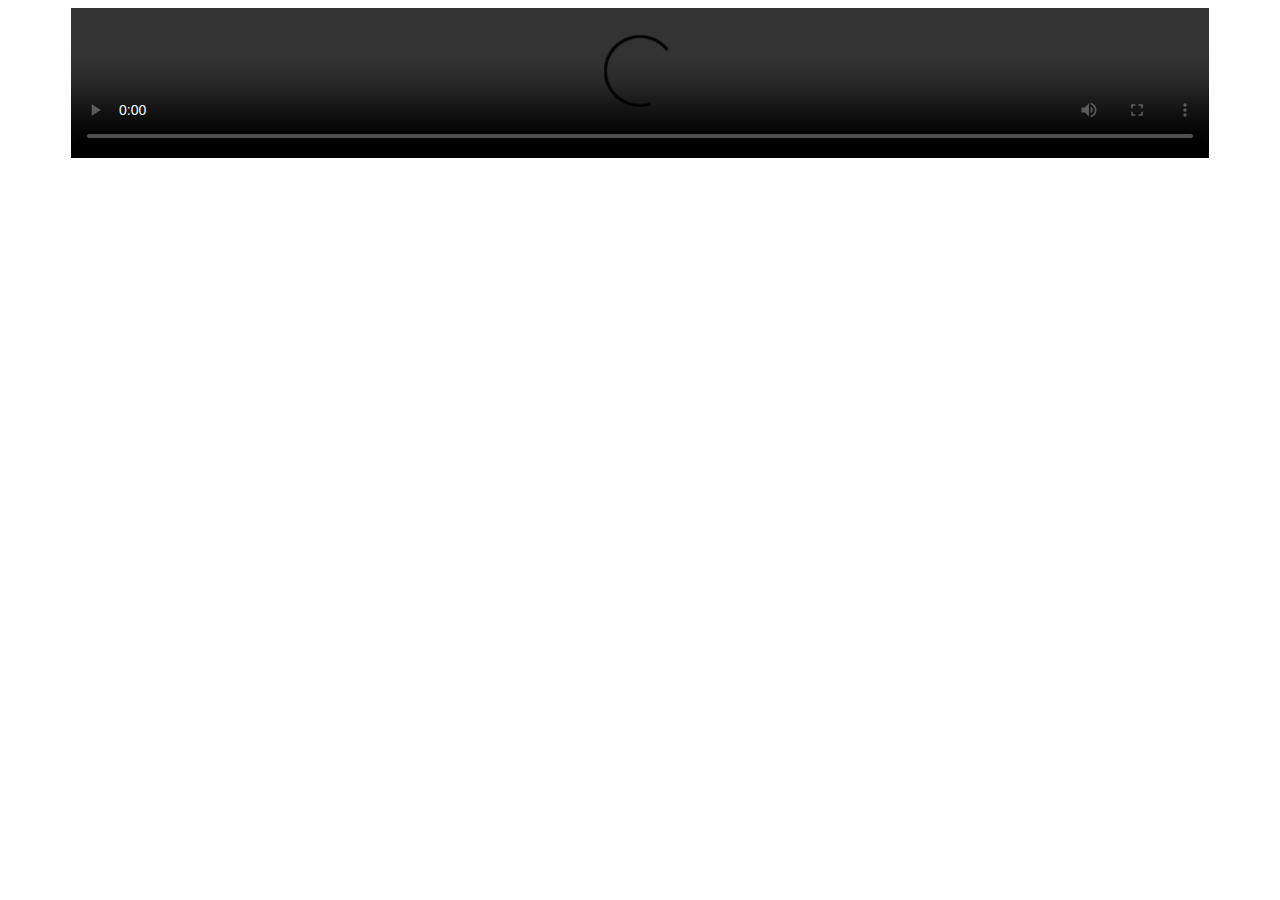
<file: host/zane2b2t.html>
<!DOCTYPE html>
<html>
  <head>
    <title>zane2b2t funni!!</title>
    <meta name="title" content="zane2b2t phobos sync showcase irl gone wrong">
    <link rel="icon" type="image/x-icon" href="https://i.imgur.com/ewtk8Bm.jpeg">
    <meta name="description" content="">
    <meta name="theme-color" content="#4b4c51">
    <meta name="viewport" content="width=device-width, initial-scale=1.0">
    <meta charset="utf-8">
    <!-- Open Graph -->
    <meta property="og:type" content="website">
    <meta property="og:url" content="https://rat2b2t.github.io/zane2b2t-phobos-sync-showcase">
    <meta property="og:title" content="zane2b2t phobos sync showcase irl gone wrong">
    <meta property="og:description" content="">
    <meta property="og:image" content="https://cdn.e-z.host/e-zimagehosting/61f58301-2601-4b94-881f-633e470880ee/8ao8q3b1.png">
    <!-- Twitter -->
    <meta property="twitter:card" content="summary_large_image">
    <meta property="twitter:url" content="https://cdn.e-z.host/e-zimagehosting/61f58301-2601-4b94-881f-633e470880ee/8ao8q3b1.png">
    <meta property="twitter:title" content="zane2b2t phobos sync showcase irl gone wrong">
    <meta property="twitter:description" content="">
    <meta property="twitter:image" content="https://cdn.e-z.host/e-zimagehosting/61f58301-2601-4b94-881f-633e470880ee/8ao8q3b1.png">
    <meta name="viewport" content="width=device-width, initial-scale=1.0">
    <style>
      video {
        width: 90%;
        height: auto;
      }
    </style>
  </head>
  <body>
    <center>
      <video width="400" controls>
        <source src="https://s3.us-east-1.wasabisys.com/e-zimagehosting/61f58301-2601-4b94-881f-633e470880ee/m6q0cwj3.mp4" type="video/mp4">
        <source src="https://s3.us-east-1.wasabisys.com/e-zimagehosting/61f58301-2601-4b94-881f-633e470880ee/dsbpicoc.ogg" type="video/ogg"> Your browser does not support HTML5 video.
      </video>
    </center>
  </body>
</html>
</file>
